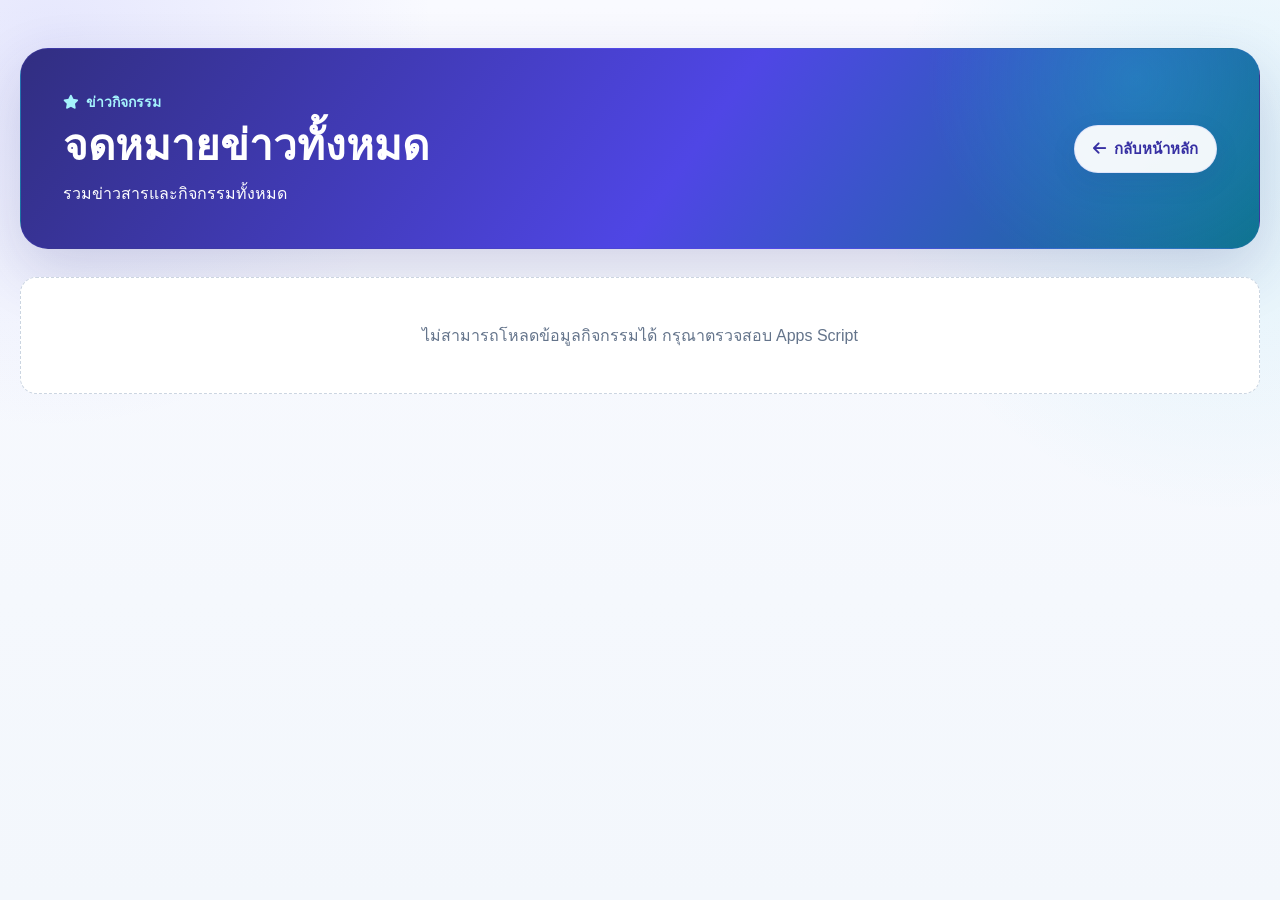
<file: activity.html>
<!DOCTYPE html>
<html lang="th">
<head>
    <script src="app-config.js?v=20260901-central-api-1"></script>
<meta charset="UTF-8">

  <meta name="viewport"
        content="width=device-width, initial-scale=1.0">

  <title>จดหมายข่าวทั้งหมด</title>

  <!-- Font Awesome -->
  <link rel="stylesheet"
        href="https://cdnjs.cloudflare.com/ajax/libs/font-awesome/6.5.2/css/all.min.css">

  <!-- CSS หลักของเว็บไซต์ -->
  <link rel="stylesheet" href="style.css">

  <!-- CSS Activity Box -->
  <link rel="stylesheet" href="activity-box.css">

  <style>
    .activity-page{
      min-height:100vh;
      padding:48px 0 80px;
      background:#f5f7fb;
    }

    .activity-page-container{
      width:min(1320px, calc(100% - 40px));
      margin:0 auto;
    }

    .activity-page-top{
      display:flex;
      align-items:center;
      justify-content:space-between;
      gap:20px;
      margin-bottom:28px;
    }

    .activity-page-heading{
      min-width:0;
    }

    .activity-page-kicker{
      display:inline-flex;
      align-items:center;
      gap:7px;
      margin-bottom:8px;
      color:#ef7c00;
      font-size:14px;
      font-weight:700;
    }

    .activity-page-heading h1{
      margin:0;
      color:#111827;
      font-size:clamp(28px, 4vw, 42px);
      line-height:1.2;
    }

    .activity-page-heading p{
      margin:10px 0 0;
      color:#64748b;
      font-size:16px;
    }

    .activity-back-btn{
      display:inline-flex;
      align-items:center;
      justify-content:center;
      gap:8px;
      flex-shrink:0;

      padding:11px 18px;
      border-radius:999px;

      background:#fff;
      border:1px solid #dbe1ea;
      color:#334155;

      text-decoration:none;
      font-size:15px;
      font-weight:700;

      box-shadow:0 5px 15px rgba(15,23,42,.07);
      transition:
        transform .2s ease,
        box-shadow .2s ease,
        border-color .2s ease;
    }

    .activity-back-btn:hover{
      transform:translateY(-2px);
      border-color:#ff9800;
      box-shadow:0 10px 22px rgba(15,23,42,.12);
    }

    .activity-page .activity-box-grid{
      grid-template-columns:repeat(6, minmax(0, 1fr));
    }

    .activity-page-status{
      padding:45px 20px;
      border:1px dashed #cbd5e1;
      border-radius:16px;
      background:#fff;
      color:#64748b;
      text-align:center;
      font-size:16px;
    }


    .activity-slider-controls{
      display:grid;
      grid-template-columns:1fr auto 1fr;
      align-items:center;
      margin-top:30px;
      padding:0 8px;
    }

    .activity-slider-controls[hidden]{
      display:none;
    }

    .activity-slider-btn{
      width:58px;
      height:58px;
      display:inline-flex;
      align-items:center;
      justify-content:center;
      border:1px solid #d8e1ec;
      border-radius:50%;
      background:#fff;
      color:#ef7c00;
      font-size:22px;
      cursor:pointer;
      box-shadow:0 8px 22px rgba(15,23,42,.09);
      transition:transform .18s ease, box-shadow .18s ease, opacity .18s ease;
    }

    .activity-slider-btn:first-child{justify-self:start}
    .activity-slider-btn:last-child{justify-self:end}

    .activity-slider-btn:hover:not(:disabled){
      transform:translateY(-2px);
      box-shadow:0 12px 28px rgba(15,23,42,.14);
    }

    .activity-slider-btn:disabled{
      opacity:.28;
      cursor:not-allowed;
    }

    .activity-page-indicator{
      min-width:78px;
      padding:8px 14px;
      border-radius:999px;
      background:#e8eef6;
      color:#64748b;
      text-align:center;
      font-size:14px;
      font-weight:700;
    }

    @media (max-width:1200px){
      .activity-page .activity-box-grid{
        grid-template-columns:repeat(4, minmax(0, 1fr));
      }
    }

    @media (max-width:992px){
      .activity-page .activity-box-grid{
        grid-template-columns:repeat(3, minmax(0, 1fr));
      }
    }

    @media (max-width:768px){
      .activity-page{
        padding:34px 0 60px;
      }

      .activity-page-container{
        width:min(100% - 28px, 1320px);
      }

      .activity-page-top{
        align-items:flex-start;
      }

      .activity-page .activity-box-grid{
        grid-template-columns:repeat(2, minmax(0, 1fr));
        gap:16px;
      }
    }

    @media (max-width:520px){
      .activity-page-top{
        flex-direction:column;
      }

      .activity-back-btn{
        width:100%;
      }

      .activity-page .activity-box-grid{
        grid-template-columns:1fr;
      }
    }
  </style>
  <link rel="stylesheet" href="theme-modern.css?v=20260902-1">
</head>

<body class="theme-v2">

  <!-- ใส่ Header หรือ Menu เดิมของเว็บไซต์ตรงนี้ -->

  <main class="activity-page">
    <div class="activity-page-container">

      <div class="activity-page-top">

        <div class="activity-page-heading">
          <div class="activity-page-kicker">
            <i class="fa-solid fa-star"
               aria-hidden="true"></i>
            ข่าวกิจกรรม
          </div>

          <h1>จดหมายข่าวทั้งหมด</h1>

          <p>
            รวมข่าวสารและกิจกรรมทั้งหมด
          </p>
        </div>

<a class="activity-back-btn"
   href="index.html"
   onclick="return backToHome(event)">
          <i class="fa-solid fa-arrow-left"
             aria-hidden="true"></i>
          กลับหน้าหลัก
        </a>

      </div>

      <div id="activityAllStatus"
           class="activity-page-status">
        กำลังโหลดข้อมูลกิจกรรม...
      </div>

      <div id="activityAllGrid"
           class="activity-box-grid">
      </div>

      <div id="activitySliderControls" class="activity-slider-controls" hidden>
        <button id="activityPrevBtn" class="activity-slider-btn" type="button" aria-label="แสดง 12 รายการก่อนหน้า">
          <i class="fa-solid fa-arrow-left"></i>
        </button>

        <div id="activityPageIndicator" class="activity-page-indicator"></div>

        <button id="activityNextBtn" class="activity-slider-btn" type="button" aria-label="แสดง 12 รายการถัดไป">
          <i class="fa-solid fa-arrow-right"></i>
        </button>
      </div>

    </div>
  </main>

  <!-- ใส่ Footer เดิมของเว็บไซต์ตรงนี้ -->

  <script>
    (() => {
      'use strict';

      const ACTIVITY_API_URL =
        window.APP_CONFIG.API_URL + '?mode=activity';

      const ACTIVITY_PAGE_SIZE = 12;
      const activityState = { items: [], page: 0 };

      const escapeHtml = (value) => String(value ?? '')
        .replaceAll('&', '&amp;')
        .replaceAll('<', '&lt;')
        .replaceAll('>', '&gt;')
        .replaceAll('"', '&quot;')
        .replaceAll("'", '&#039;');

      function normalizeActivity(row) {
        return {
          title: String(
            row.title ??
            row.topic ??
            ''
          ).trim(),

          image: String(
            row.image ??
            row.imageUrl ??
            ''
          ).trim(),

          url: String(
            row.url ??
            row.link ??
            ''
          ).trim(),

          date: String(
            row.date ??
            ''
          ).trim()
        };
      }

      function renderActivities(items) {
        const grid =
          document.getElementById('activityAllGrid');

        const status =
          document.getElementById('activityAllStatus');

        if (!grid || !status) return;

        const controls = document.getElementById('activitySliderControls');
        const prevBtn = document.getElementById('activityPrevBtn');
        const nextBtn = document.getElementById('activityNextBtn');
        const indicator = document.getElementById('activityPageIndicator');

        if (!items.length) {
          if (controls) controls.hidden = true;
          grid.innerHTML = '';
          status.hidden = false;
          status.textContent = 'ยังไม่มีข้อมูลกิจกรรม';
          return;
        }

        status.hidden = true;

        const totalPages = Math.max(1, Math.ceil(items.length / ACTIVITY_PAGE_SIZE));
        const start = activityState.page * ACTIVITY_PAGE_SIZE;
        const visibleItems = items.slice(start, start + ACTIVITY_PAGE_SIZE);

        grid.innerHTML = visibleItems.map((item) => {
          const title = escapeHtml(
            item.title || 'กิจกรรม'
          );

          const image = escapeHtml(
            item.image ||
            'https://placehold.co/900x650?text=Activity'
          );

          const url = escapeHtml(item.url || '');
          const date = escapeHtml(item.date || '');

          const clickableClass =
            item.url ? ' is-clickable' : '';

          return `
            <article class="activity-box-card${clickableClass}">

              <a class="activity-box-image-link"
                 href="${url || '#'}"
                 ${item.url
                   ? 'target="_blank" rel="noopener noreferrer"'
                   : 'aria-disabled="true" tabindex="-1"'}
                 aria-label="เปิดรายละเอียด ${title}">

                <img
                  src="${image}"
                  alt="${title}"
                  loading="lazy"
                  onerror="this.onerror=null;this.src='https://placehold.co/900x650?text=Activity';">
              </a>

              <div class="activity-box-card-body">

                <h3>${title}</h3>

                ${
                  date
                    ? `
                      <div class="activity-box-date">
                        <i class="fa-solid fa-calendar-days"
                           aria-hidden="true"></i>
                        <span>${date}</span>
                      </div>
                    `
                    : ''
                }

              </div>
            </article>
          `;
        }).join('');

        if (controls && prevBtn && nextBtn && indicator) {
          controls.hidden = totalPages <= 1;
          prevBtn.disabled = activityState.page <= 0;
          nextBtn.disabled = activityState.page >= totalPages - 1;
          indicator.textContent = `${activityState.page + 1} / ${totalPages}`;
        }
      }

      async function loadAllActivities() {
        const status =
          document.getElementById('activityAllStatus');

        try {
          const response = await fetch(
            ACTIVITY_API_URL + '&_t=' + Date.now(),
            {
              method:'GET',
              cache:'no-store'
            }
          );

          if (!response.ok) {
            throw new Error(
              `HTTP ${response.status}`
            );
          }

          const result = await response.json();

          if (!result.success) {
            throw new Error(
              result.message ||
              'โหลดข้อมูลกิจกรรมไม่สำเร็จ'
            );
          }

          const items = (result.activities || [])
            .map(normalizeActivity)
            .filter(item =>
              item.title || item.image
            );

          activityState.items = items;
          activityState.page = 0;
          renderActivities(activityState.items);

        } catch (error) {
          console.error(
            'Activity All Page:',
            error
          );

          if (status) {
            status.hidden = false;
            status.textContent =
              'ไม่สามารถโหลดข้อมูลกิจกรรมได้ กรุณาตรวจสอบ Apps Script';
          }
        }
      }

      function showPreviousActivities() {
        if (activityState.page <= 0) return;
        activityState.page -= 1;
        renderActivities(activityState.items);
      }

      function showNextActivities() {
        const totalPages = Math.ceil(activityState.items.length / ACTIVITY_PAGE_SIZE);
        if (activityState.page >= totalPages - 1) return;
        activityState.page += 1;
        renderActivities(activityState.items);
      }

      document.addEventListener('DOMContentLoaded', () => {
        document.getElementById('activityPrevBtn')?.addEventListener('click', showPreviousActivities);
        document.getElementById('activityNextBtn')?.addEventListener('click', showNextActivities);
        loadAllActivities();
      });
    })();
  </script>
<script>
function backToHome(event) {
  event.preventDefault();

  // หาก activity.html เปิดเป็นแท็บใหม่ ให้ปิดแท็บ
  // หน้า index.html เดิมจะยังแสดงข้อมูลและตำแหน่งเดิม
  if (window.opener && !window.opener.closed) {
    window.close();
    return false;
  }

  // หากเปิดในแท็บเดียวกัน ให้ย้อนกลับไปหน้าเดิม
  if (window.history.length > 1) {
    window.history.back();
    return false;
  }

  // กรณีเปิด activity.html โดยตรงและไม่มีประวัติ
  window.location.href = 'index.html';
  return false;
}
</script>
</body>
</html>
</file>
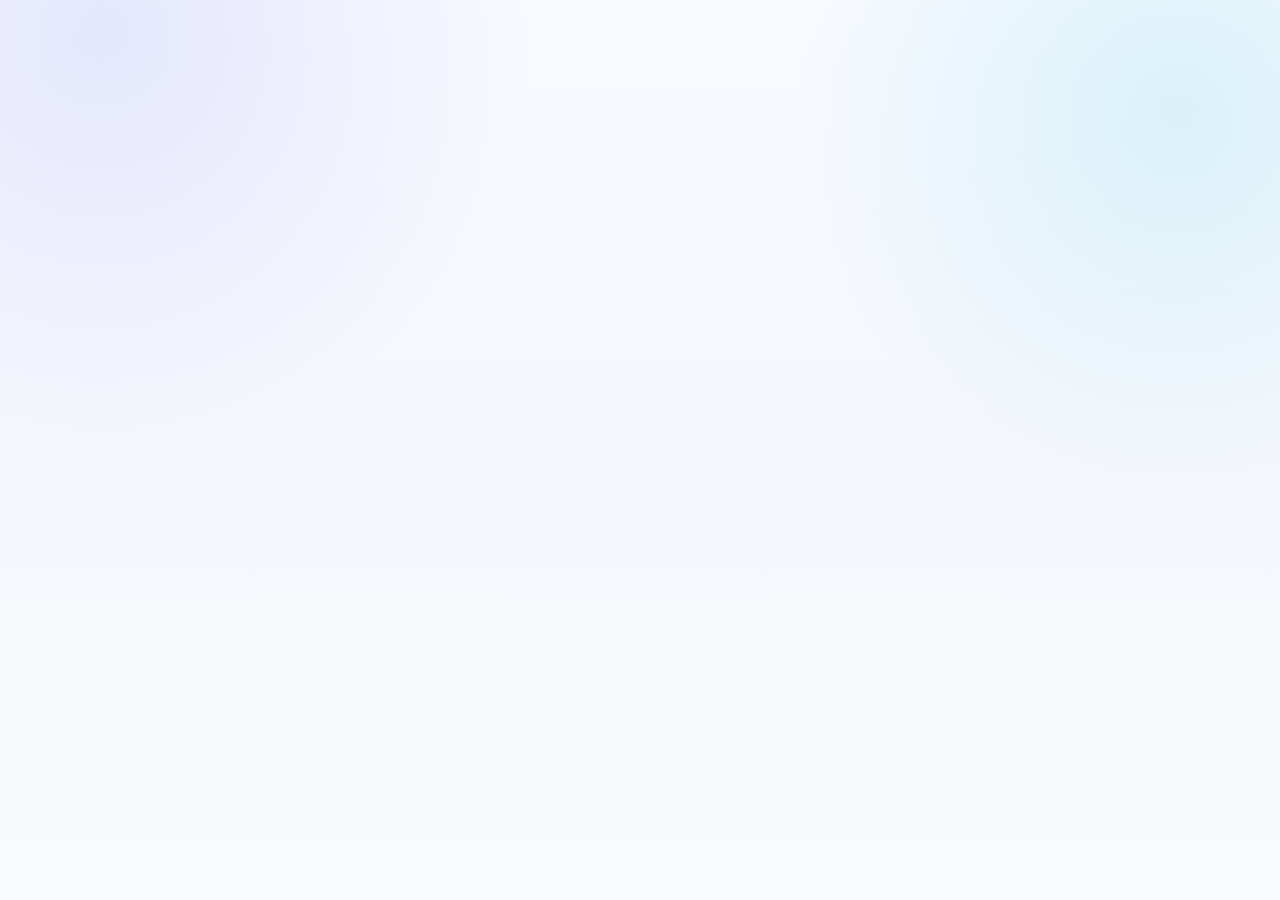
<file: classroom.html>
<!DOCTYPE html>
<html lang="th">
<head>
    <script src="app-config.js?v=20260901-central-api-1"></script>
<meta charset="UTF-8">
  <meta name="viewport" content="width=device-width, initial-scale=1, viewport-fit=cover">
  <meta name="theme-color" content="#ffffff">
  <title>ห้องเรียนออนไลน์</title>
  <style>
    * { box-sizing: border-box; }
    html, body { width: 100%; height: 100%; margin: 0; overflow: hidden; background: #fff; }
    .app-frame { display: block; width: 100%; height: 100%; border: 0; }
  </style>
  <link rel="stylesheet" href="theme-modern.css?v=20260902-1">
</head>
<body class="theme-v2">
  <iframe
    class="app-frame"
    src="https://script.google.com/macros/s/AKfycbyUEUL3VG3WaCfpyChAr15P_A1eqF5xDR3S2W6WMSPfDPr-cTyyTUeG5KukFMCsHY0Y/exec"
    title="ระบบห้องเรียนออนไลน์"
    allow="clipboard-read; clipboard-write; camera; microphone"
    allowfullscreen>
  </iframe>
</body>
</html>
</file>
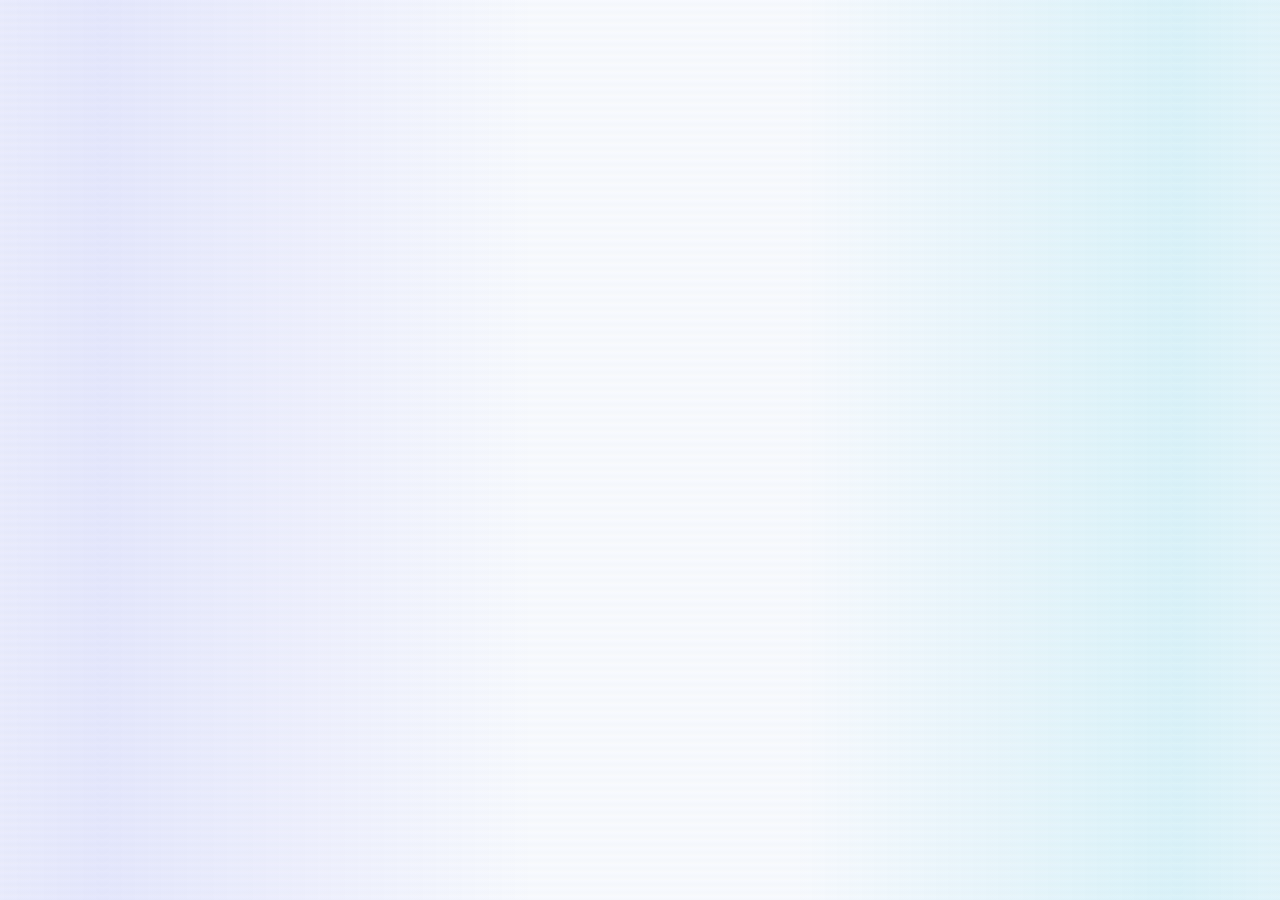
<file: ex.html>
<!DOCTYPE html>
<html>
<head>
    <script src="app-config.js?v=20260901-central-api-1"></script>
<title>Profile Sudent</title>
  <base target="_top">

  <meta charset="utf-8">
  <meta name="viewport" content="width=device-width, initial-scale=1, viewport-fit=cover">

  <!-- iOS -->
  <meta name="apple-mobile-web-app-capable" content="yes">
  <meta name="apple-mobile-web-app-title" content="ศกร.วังไก่เถื่อน">
  <meta name="apple-mobile-web-app-status-bar-style" content="default">

  <!-- Android -->
  <meta name="mobile-web-app-capable" content="yes">
  <meta name="theme-color" content="#1976D2">

  <!-- Icon หลัก ใช้ไฟล์เดียว -->
  <link rel="apple-touch-icon" href="https://static.wixstatic.com/media/a503e5_4b8412afe8074b84b0371117c42afb62~mv2.png">
  <link rel="apple-touch-icon-precomposed" href="https://static.wixstatic.com/media/a503e5_4b8412afe8074b84b0371117c42afb62~mv2.png">

  <link rel="icon" type="image/png" href="https://static.wixstatic.com/media/a503e5_4b8412afe8074b84b0371117c42afb62~mv2.png">
  <link rel="shortcut icon" type="image/png" href="https://static.wixstatic.com/media/a503e5_4b8412afe8074b84b0371117c42afb62~mv2.png">
  <link rel="stylesheet" href="theme-modern.css?v=20260902-1">
</head>

<body class="theme-v2">
  <div align="center">
    <iframe 
      src="https://script.google.com/macros/s/AKfycbxnBOLJyV6BfeBcK66B9v3u3TznReLIfP-mKfM2J7I2c-GFLpAw8ukrFALcO9ZjHrZTMQ/exec"
      style="
        position: fixed;
        top: 0;
        bottom: 0;
        right: 0;
        left: 0;
        width: 100%;
        height: 100%;
        border: none;
        margin: 0;
        padding: 0;
        overflow: hidden;
        z-index: 999999;
      ">
    </iframe>
  </div>
</body>
</html>
</file>
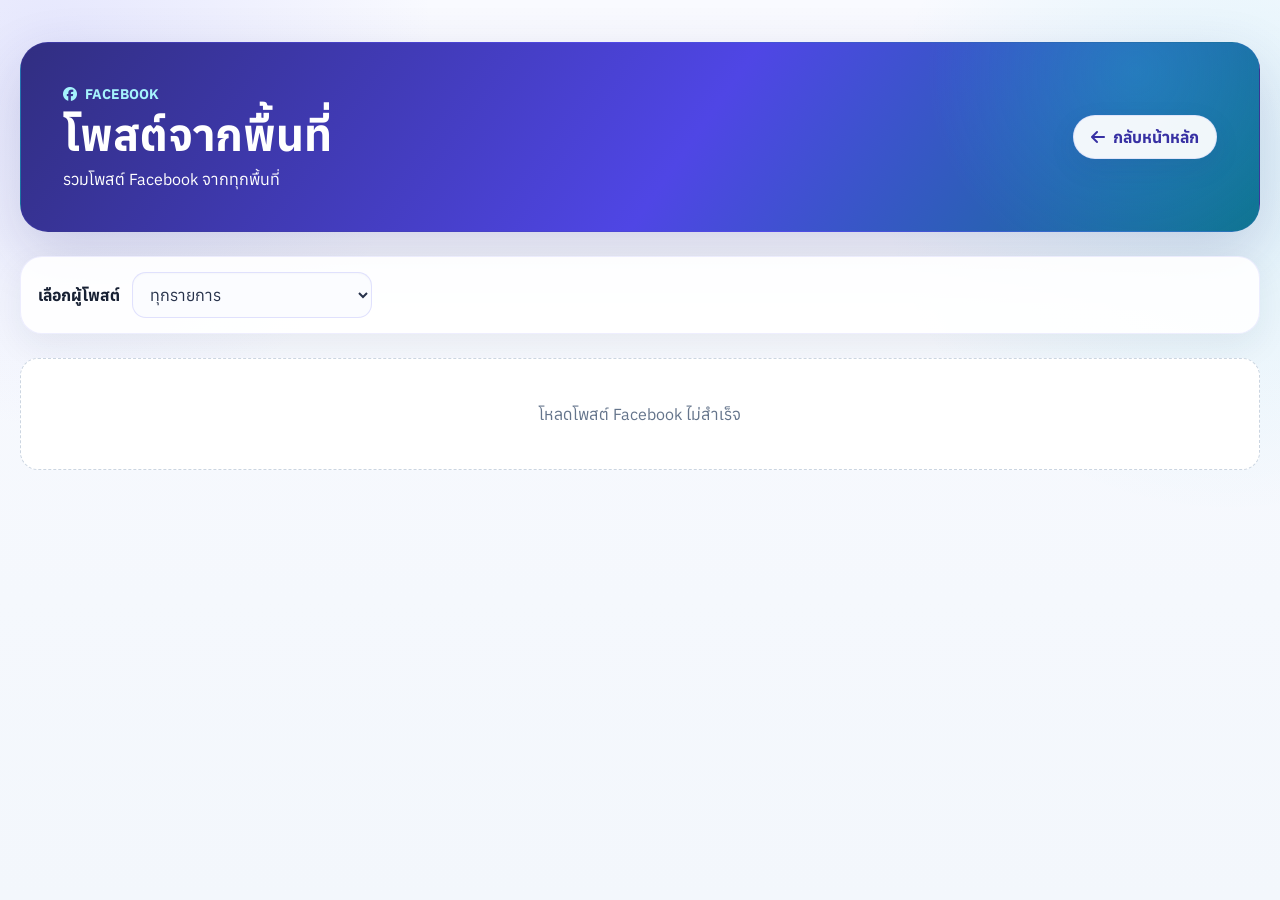
<file: fbpost.html>
<!DOCTYPE html>
<html lang="th">
<head>
    <script src="app-config.js?v=20260901-central-api-1"></script>
<meta charset="UTF-8">
  <meta name="viewport" content="width=device-width, initial-scale=1.0">
  <title>โพสต์ Facebook</title>
  <link rel="preconnect" href="https://fonts.googleapis.com">
  <link rel="preconnect" href="https://fonts.gstatic.com" crossorigin>
  <link href="https://fonts.googleapis.com/css2?family=Anuphan:wght@400;500;600;700;800&display=swap" rel="stylesheet">
  <link rel="stylesheet" href="https://cdnjs.cloudflare.com/ajax/libs/font-awesome/6.5.2/css/all.min.css">
  <link rel="stylesheet" href="style.css">
  <link rel="stylesheet" href="fbpost.css?v=20260826-2">
  <link rel="stylesheet" href="theme-modern.css?v=20260902-1">
</head>
<body class="theme-v2">
  <main class="fb-page">
    <div class="fb-page-container">
      <div class="fb-page-top">
        <div>
          <div class="fb-page-kicker"><i class="fa-brands fa-facebook"></i> FACEBOOK</div>
          <h1>โพสต์จากพื้นที่</h1>
          <p>รวมโพสต์ Facebook จากทุกพื้นที่</p>
        </div>
        <a class="fb-back-btn" href="index.html">
          <i class="fa-solid fa-arrow-left"></i> กลับหน้าหลัก
        </a>
      </div>

      <section class="fb-filter" aria-label="ตัวกรองโพสต์">
        <label for="fbAreaFilter">เลือกผู้โพสต์</label>
        <select id="fbAreaFilter">
          <option value="">ทุกรายการ</option>
        </select>
        <div id="fbResultCount" class="fb-result-count"></div>
      </section>

      <div id="fbPageStatus" class="fb-page-status">กำลังโหลดโพสต์ Facebook...</div>
      <section id="fbPageGrid" class="fb-page-grid" aria-live="polite"></section>

      <div id="fbSliderControls" class="fb-slider-controls" hidden>
        <button id="fbPrevBtn" class="fb-slider-btn" type="button" aria-label="แสดง 4 รายการก่อนหน้า">
          <i class="fa-solid fa-arrow-left"></i>
        </button>
        <div id="fbPageIndicator" class="fb-page-indicator"></div>
        <button id="fbNextBtn" class="fb-slider-btn" type="button" aria-label="แสดง 4 รายการถัดไป">
          <i class="fa-solid fa-arrow-right"></i>
        </button>
      </div>
    </div>
  </main>

  <script src="fbpost.js?v=20260826-7"></script>
</body>
</html>
</file>
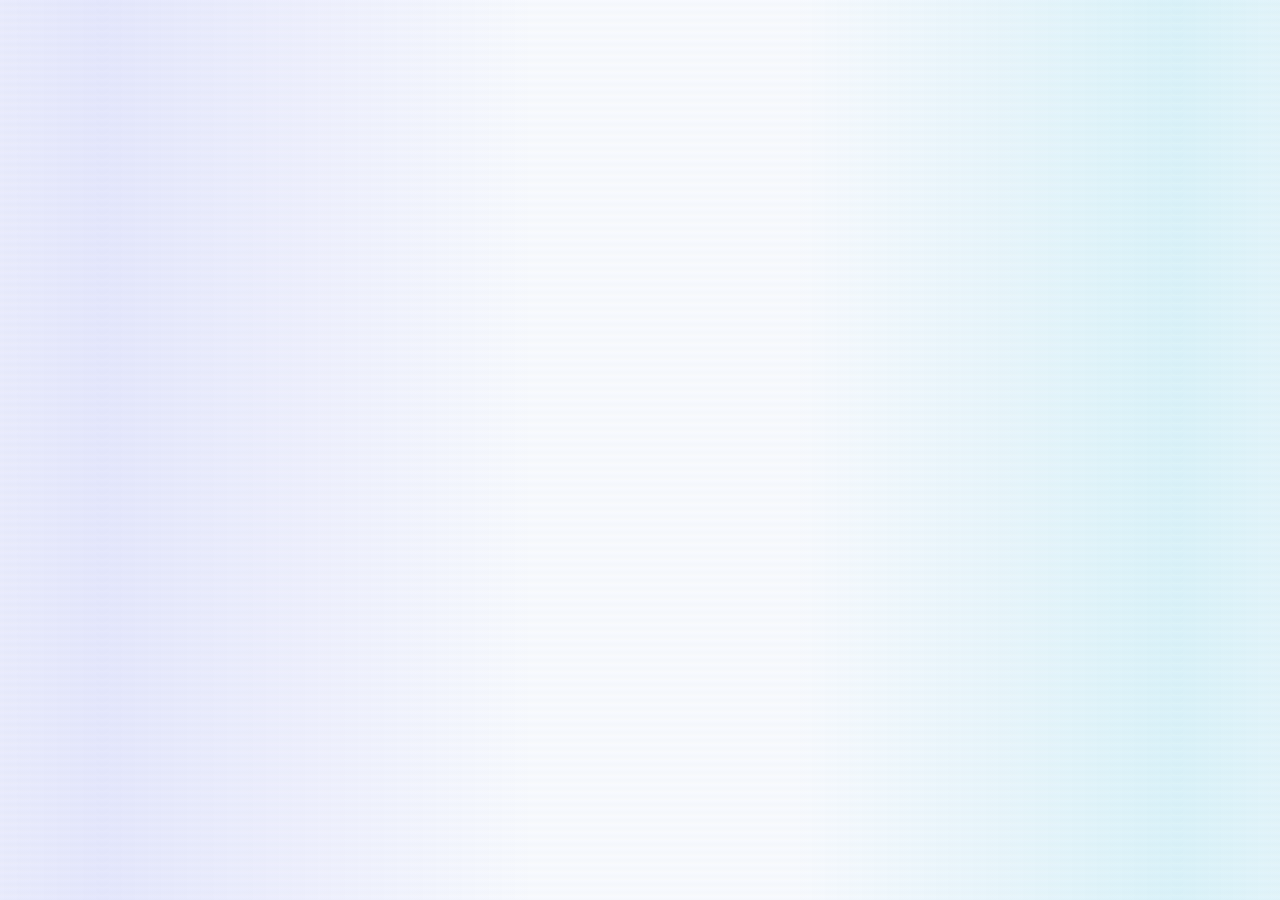
<file: info.html>
<!DOCTYPE html>
<html>
<head>
    <script src="app-config.js?v=20260901-central-api-1"></script>
<title>ระบบติดตามการใช้งาน</title>
  <base target="_top">

  <meta charset="utf-8">
  <meta name="viewport" content="width=device-width, initial-scale=1, viewport-fit=cover">

  <!-- iOS -->
  <meta name="apple-mobile-web-app-capable" content="yes">
  <meta name="apple-mobile-web-app-title" content="ระบบติดตามการใช้งาน">
  <meta name="apple-mobile-web-app-status-bar-style" content="default">

  <!-- Android -->
  <meta name="mobile-web-app-capable" content="yes">
  <meta name="theme-color" content="#1976D2">

  <!-- Icon หลัก ใช้ไฟล์เดียว -->
  <link rel="apple-touch-icon" href="https://static.wixstatic.com/media/a503e5_64e4b08cccae430fa8a2724b8c077094~mv2.png">
  <link rel="apple-touch-icon-precomposed" href="https://static.wixstatic.com/media/a503e5_64e4b08cccae430fa8a2724b8c077094~mv2.png">

  <link rel="icon" type="image/png" href="https://static.wixstatic.com/media/a503e5_64e4b08cccae430fa8a2724b8c077094~mv2.png">
  <link rel="shortcut icon" type="image/png" href="https://static.wixstatic.com/media/a503e5_64e4b08cccae430fa8a2724b8c077094~mv2.png">
  <link rel="stylesheet" href="theme-modern.css?v=20260902-1">
</head>

<body class="theme-v2">
  <div align="center">
    <iframe 
      src="https://script.google.com/macros/s/AKfycbyUC2G7EQdD90MdkWqMhu96_P-tu_g6h-XzdTPfZ1T4B8UYIuHH5s9NAhVUSuMiE55q/exec?mode=dbadmin"
      style="
        position: fixed;
        top: 0;
        bottom: 0;
        right: 0;
        left: 0;
        width: 100%;
        height: 100%;
        border: none;
        margin: 0;
        padding: 0;
        overflow: hidden;
        z-index: 999999;
      ">
    </iframe>
  </div>
</body>
</html>
</file>
<file: style.css>
:root{--navy:#08263a;--navy2:#061c2c;--orange:#ff8467;--orange2:#ff6d4d;--yellow:#ffd36d;--cream:#fff6e7;--white:#fff;--text:#10212c;--muted:#64717a;--shadow:0 18px 45px rgba(7,31,48,.18)}
html {
  scroll-behavior: smooth;
}
*{box-sizing:border-box}html{scroll-behavior:smooth}body{margin:0;font-family:"Kanit",sans-serif;color:var(--text);background:var(--cream)}a{text-decoration:none;color:inherit}img{max-width:100%;display:block}.container{width:min(1180px,calc(100% - 40px));margin:auto}
.announcement{background:var(--navy2);color:#fff;min-height:86px;display:flex;align-items:center;background-image:radial-gradient(circle at 8% 30%,#ff744d 0 2px,transparent 3px),radial-gradient(circle at 28% 70%,#ffd36d 0 2px,transparent 3px),radial-gradient(circle at 72% 25%,#ff744d 0 2px,transparent 3px),radial-gradient(circle at 88% 70%,#fff 0 1px,transparent 2px);background-size:180px 90px}.announcement-inner{display:grid;grid-template-columns:auto 1fr auto;gap:28px;align-items:center}.announcement p{margin:0;text-align:center;font-size:14px;opacity:.9}
.brand{
    justify-self:start;
    display:flex;
    align-items:center;
}
.brand-icon{width:30px;height:30px;border-radius:50%;background:linear-gradient(135deg,var(--orange),var(--orange2));color:#fff;display:grid;place-items:center;font-size:16px;box-shadow:inset 0 0 0 4px rgba(255,255,255,.22)}.brand-light{color:#fff}.tiny-btn,.primary-btn{background:var(--orange);color:#fff;border-radius:999px;padding:11px 22px;font-weight:600;transition:.25s}.tiny-btn:hover,.primary-btn:hover{transform:translateY(-2px);background:var(--orange2)}
.site-header{background:#fff;position:sticky;top:0;z-index:20;box-shadow:0 5px 25px rgba(4,22,35,.09)}
.nav-wrap{
    display:grid;
    grid-template-columns:1fr auto 1fr;
    align-items:center;
    min-height:72px;
}
.main-nav{
    justify-self:center;
    display:flex;
    align-items:center;
    gap:clamp(8px,1.15vw,20px);
}
.main-nav>a{position:relative;white-space:nowrap;font-size:14px}.main-nav>a:after{content:"";position:absolute;left:0;bottom:-8px;width:0;height:2px;background:var(--orange);transition:.25s}.main-nav>a:hover:after{width:100%}.nav-button{background:var(--navy);color:#fff;border-radius:999px;padding:10px 20px;font-size:13px}.menu-toggle{display:none;border:0;background:none;font-size:26px}
.main-nav-dropdown{position:relative;flex:0 0 auto}
.main-nav-dropdown-toggle{display:flex;align-items:center;gap:5px;padding:10px 0;border:0;background:transparent;color:inherit;cursor:pointer;font:inherit;font-size:14px;white-space:nowrap}
.main-nav-dropdown-toggle span{font-size:11px;transition:transform .2s ease}
.main-nav-dropdown.is-open .main-nav-dropdown-toggle span{transform:rotate(180deg)}
.main-nav-dropdown-menu{position:absolute;top:calc(100% + 10px);left:50%;z-index:100;display:none;min-width:210px;max-width:310px;padding:8px;border:1px solid #e5e7eb;border-radius:14px;background:#fff;box-shadow:0 16px 38px rgba(15,23,42,.18);transform:translateX(-50%)}
.main-nav-dropdown.is-open .main-nav-dropdown-menu{display:grid}
.main-nav-dropdown-menu a,.main-nav-dropdown-label,.main-nav-dropdown-status{display:block;padding:10px 12px;border-radius:9px;color:#26324d;font-size:14px;line-height:1.35;text-align:left;white-space:normal}
.main-nav-dropdown-menu a{text-decoration:none}
.main-nav-dropdown-menu a:hover,.main-nav-dropdown-menu a:focus-visible{background:#eff6ff;color:#1d4ed8;outline:none}
.main-nav-dropdown-label{cursor:default;color:#4b5563}
.main-nav-dropdown-status{color:#9ca3af;text-align:center}
.hero {
  position: relative;
  min-height: 620px;
 background-image: none;
  background-size: cover;
  background-position: center;
  background-repeat: no-repeat;
}
.hero-overlay{position:absolute;inset:0;background:linear-gradient(90deg,rgba(5,28,44,.96) 0%,rgba(5,28,44,.79) 40%,rgba(5,28,44,.1) 78%)}
.hero-content{position:relative;z-index:2;color:#fff;padding-top:90px}.eyebrow,.section-kicker{text-transform:uppercase;letter-spacing:2px;font-size:12px;font-weight:600}.hero h1{font-size:clamp(42px,6vw,70px);line-height:.98;max-width:650px;margin:18px 0}.hero p{max-width:520px;line-height:1.8;opacity:.88}.hero-actions{display:flex;align-items:center;gap:26px;margin-top:30px}.text-link{font-weight:500}.floating-dot{position:absolute;border-radius:50%;background:var(--orange);box-shadow:0 0 0 7px rgba(255,132,103,.16)}.dot-1{width:12px;height:12px;left:9%;top:25%}.dot-2{width:8px;height:8px;left:39%;top:16%;background:var(--yellow)}.dot-3{width:10px;height:10px;right:8%;top:24%}
.section-heading{display:flex;justify-content:space-between;align-items:end;margin-bottom:28px}.section-heading h2{font-size:clamp(28px,4vw,44px);margin:-5px 0 0}.view-all{font-weight:600}
.book-grid{
  display:grid;
  grid-template-columns:repeat(3,minmax(0,1fr));
  gap:28px;
  max-width:1060px;
  margin:0 auto;
  position:relative;
  z-index:2;
}
.book-card{
  width:100%;
  max-width:335px;
  margin:0 auto;
  background:#ff9a80;
  border-radius:8px;
  overflow:hidden;
  box-shadow:var(--shadow);
  transition:.25s;
}
.book-card:hover{transform:translateY(-8px)}.book-image{aspect-ratio:1.25/1;overflow:hidden;background:var(--navy)}.book-image img{width:100%;height:100%;object-fit:cover}.book-body{padding:20px}.badge{display:inline-block;background:var(--yellow);border-radius:999px;padding:5px 11px;font-size:11px;font-weight:700}.badge-dark{background:var(--navy);color:#fff}.book-body h3{font-size:23px;margin:13px 0 8px;color:#fff}.book-body p{font-size:14px;line-height:1.65;margin:0;color:rgba(16,33,44,.78)}.book-meta{display:flex;justify-content:space-between;align-items:center;margin-top:18px}.book-meta strong{font-size:20px}.book-meta button{width:38px;height:38px;border:0;border-radius:50%;background:var(--navy);color:#fff;font-size:23px;cursor:pointer}

.footer{background:#041622;color:#fff;padding-top:55px}.footer-inner{display:grid;grid-template-columns:1.2fr .7fr 1fr;gap:60px;padding-bottom:45px}.footer p{color:rgba(255,255,255,.66);margin:8px 0}.footer h4{margin-top:0}
.subscribe-form{display:flex}.subscribe-form input{flex:1;min-width:0;padding:12px 14px;border:0;border-radius:8px 0 0 8px}.subscribe-form button{border:0;background:var(--orange);color:#fff;padding:0 18px;border-radius:0 8px 8px 0}.copyright{text-align:center;border-top:1px solid rgba(255,255,255,.1);padding:18px;color:rgba(255,255,255,.5);font-size:13px}
@media(max-width:860px){.announcement p{display:none}.announcement-inner{grid-template-columns:1fr auto}.main-nav,.nav-button{display:none}.menu-toggle{display:block}.main-nav.open{display:flex;position:absolute;top:68px;left:0;right:0;background:#fff;flex-direction:column;padding:22px 30px;box-shadow:0 15px 25px rgba(0,0,0,.1)}
.book-grid,.category-grid{grid-template-columns:1fr 1fr}
.book-grid{
  max-width:720px;
}
.footer-inner{grid-template-columns:1fr 1fr}.hero{height:580px}.hero-overlay{background:linear-gradient(90deg,rgba(5,28,44,.95),rgba(5,28,44,.55))}}
@media(max-width:590px){
  .container{
    width:min(100% - 26px,1180px);
  }

  .announcement{
    min-height:66px;
  }

  .hero{
    height:600px;
  }

  .hero-content{
    padding-top:75px;
  }

  .hero h1{
    font-size:44px;
  }

  .hero-actions{
    align-items:flex-start;
    flex-direction:column;
    gap:17px;
  }

  .section-heading{
    align-items:flex-start;
    flex-direction:column;
    gap:12px;
  }

  .book-grid,
  .category-grid,
  .footer-inner{
    grid-template-columns:1fr;
  }

  

  .book-card{
    width:100%;
    max-width:335px;
    margin:0 auto;
  }

  .footer-inner{
    gap:30px;
  }

  .subscribe-form{
    max-width:420px;
  }
}
/* ================================
   News slider
================================ */

.news-slider {
  position: relative;
  width: 100%;
  margin: 0 0 42px;
  border-radius: 24px;
  overflow: hidden;
  background: #ececec;
  box-shadow: 0 14px 35px rgba(4, 35, 52, 0.16);
}

.news-slides {
  position: relative;
  width: 100%;
  aspect-ratio: 16 / 6;
  min-height: 280px;
}

.news-slide {
  position: absolute;
  inset: 0;
  width: 100%;
  height: 100%;
  opacity: 0;
  visibility: hidden;
  transition:
    opacity 0.55s ease,
    visibility 0.55s ease;
}

.news-slide.active {
  opacity: 1;
  visibility: visible;
}

.news-slide img {
  display: block;
  width: 100%;
  height: 100%;
 object-fit: contain;
background: #ffffff;
  object-position: center;
}

.news-arrow{
  position:absolute;
  top:50%;
  z-index:10;

  width:46px;
  height:46px;
  padding:0;

  display:flex;
  align-items:center;
  justify-content:center;

  border:0;
  border-radius:50%;
  background:rgba(5,35,53,.82);
  color:#fff;

  font-family:Arial,sans-serif;
  font-size:34px;
  line-height:1;

  cursor:pointer;
  transform:translateY(-50%);
  transition:background .2s ease,transform .2s ease;
}

.news-prev{
  left:18px;
}

.news-next{
  right:18px;
}

.news-arrow:hover{
  background:#ff7d61;
  transform:translateY(-50%) scale(1.06);
}
.news-dots {
  position: absolute;
  left: 50%;
  bottom: 16px;
  z-index: 5;
  display: flex;
  gap: 8px;
  transform: translateX(-50%);
}

.news-dot {
  width: 10px;
  height: 10px;
  padding: 0;
  border: 2px solid #fff;
  border-radius: 50%;
  background: rgba(255, 255, 255, 0.45);
  cursor: pointer;
}

.news-dot.active {
  width: 26px;
  border-radius: 10px;
  background: #ff7d61;
}

.news-loading {
  position: absolute;
  inset: 0;
  z-index: 3;
  display: flex;
  align-items: center;
  justify-content: center;
  background: #edf0f1;
  color: #173447;
  font-size: 16px;
  font-weight: 500;
}

.news-slider.is-empty {
  display: none;
}

.news-slider.single-slide .news-arrow,
.news-slider.single-slide .news-dots {
  display: none;
}

@media (max-width: 768px) {
  .news-slider {
    margin-bottom: 30px;
    border-radius: 16px;
  }

  .news-slides {
    aspect-ratio: 16 / 9;
    min-height: 190px;
  }

  .news-arrow {
    width: 38px;
    height: 38px;
    font-size: 28px;
  }

  .news-prev {
    left: 10px;
  }

  .news-next {
    right: 10px;
  }

  .news-dots {
    bottom: 10px;
  }
}
.news-slider{
  position:relative;
  isolation:isolate;
}
@media(max-width:768px){
  .news-arrow{
    width:38px;
    height:38px;
    font-size:28px;
  }

  .news-prev{
    left:10px;
  }

  .news-next{
    right:10px;
  }
}

/* =====================================================
   Learning Base — Apps Script original style
   Scoped to avoid changing the existing GitHub website
===================================================== */

#learningBaseModule,
#learningBaseModule *{box-sizing:border-box}

#learningBaseModule{
  width:100%;
  margin:0;
  padding:24px 0 60px;
  font-family:"Prompt","Kanit",Arial,sans-serif;
  background:#f5f7fb;
  color:#111827;
}

#learningBaseModule .learning-container{
  width:100%;
  max-width:1900px;
  margin:auto;
  padding:0 24px;
}


/* Buttons */
#learningBaseModule button,
.learning-modal button{
  border:0;
  border-radius:14px;
  padding:10px 16px;
  font-family:"Prompt","Kanit",Arial,sans-serif;
  font-weight:700;
  cursor:pointer;
  background:#eb5325;
  color:#fff;
}

#learningBaseModule .btn-light,.learning-modal .btn-light{background:#fff;color:#2563eb}
#learningBaseModule .btn-green,.learning-modal .btn-green{background:#16a34a}
#learningBaseModule .btn-orange,.learning-modal .btn-orange{background:#f97316}
#learningBaseModule .btn-red,.learning-modal .btn-red{background:#dc2626}
#learningBaseModule .btn-dark,.learning-modal .btn-dark{background:#111827}

/* Tabs */
#learningBaseModule .learning-tabs{
  display:flex;
  gap:8px;
  flex-wrap:wrap;
  margin-bottom:18px;
}

#learningBaseModule .learning-tabs > div{
  flex-wrap:wrap;
}

#learningBaseModule .learning-tabs button{
  background:#e5e7eb;
  color:#111827;
}

#learningBaseModule .learning-tabs button.active{
  background:#2563eb;
  color:#fff;
}

#learningBaseModule #baseFilter{
  width:260px;
  padding:12px 14px;
  border:1px solid #d1d5db;
  border-radius:14px;
  margin:0;
  font-family:inherit;
  font-size:15px;
  background:#fff;
  color:#111827;
}

/* Section heading */
#learningBaseModule .learning-section-title{
  display:flex;
  align-items:center;
  justify-content:space-between;
  margin-bottom:16px;
  gap:10px;
  flex-wrap:wrap;
}

#learningBaseModule .learning-section-title h2{
  margin:0;
  font-size:clamp(24px,3vw,30px);
  color:#111827;
}

/* Activity cards — same dimensions and visual style as Apps Script */
#learningBaseModule .learning-grid,
#learningBaseModule #activityGrid{
  display:grid;
  grid-template-columns:repeat(auto-fill,minmax(250px,1fr));
  gap:22px;
  width:100%;
}

#learningBaseModule .learning-card{
  background:#fff;
  border-radius:22px;
  overflow:hidden;
  box-shadow:0 10px 25px rgba(15,23,42,.08);
  border:1px solid #e5e7eb;
}

#learningBaseModule .learning-card img{
  display:block;
  width:100%;
  height:170px;
  object-fit:cover;
  background:#e5e7eb;
}

#learningBaseModule .learning-card-body{padding:16px}

#learningBaseModule .learning-tag{
  display:inline-block;
  padding:5px 10px;
  margin-bottom:8px;
  background:#e0f2fe;
  color:#0369a1;
  border-radius:999px;
  font-size:12px;
  font-weight:700;
}

#learningBaseModule .learning-title{
  margin:4px 0;
  font-size:18px;
  font-weight:800;
  line-height:1.4;
  color:#111827;
}

#learningBaseModule .learning-muted{
  color:#64748b;
  font-size:14px;
  line-height:1.6;
}

#learningBaseModule .learning-detail{
  white-space:pre-line;
  display:-webkit-box;
  -webkit-box-orient:vertical;
  -webkit-line-clamp:3;
  overflow:hidden;
}

#learningBaseModule .learning-actions{
  display:flex;
  gap:8px;
  margin-top:14px;
  flex-wrap:wrap;
}

/* History */
#learningBaseModule .learning-list-item{
  background:#fff;
  border:1px solid #e5e7eb;
  border-radius:18px;
  padding:14px;
  margin-bottom:10px;
  box-shadow:0 6px 18px rgba(15,23,42,.05);
}

#learningBaseModule table{
  width:100%;
  border-collapse:collapse;
  background:#fff;
  border-radius:18px;
  overflow:hidden;
}

#learningBaseModule th,
#learningBaseModule td{
  padding:12px;
  border-bottom:1px solid #e5e7eb;
  text-align:left;
  vertical-align:top;
}

#learningBaseModule th{background:#e0f2fe;color:#075985}
#learningBaseModule .teacher-img{width:42px!important;height:42px!important;border-radius:50%;object-fit:cover;vertical-align:middle;margin-right:6px}
#learningBaseModule .learning-hidden{display:none!important}

/* Modals */
.learning-modal{
  display:none;
  position:fixed;
  inset:0;
  z-index:1000;
  align-items:center;
  justify-content:center;
  padding:16px;
  background:rgba(15,23,42,.55);
  font-family:"Prompt","Kanit",Arial,sans-serif;
  color:#111827;
}

.learning-modal-box{
    position: relative;
    overflow: visible !important;
}

.learning-modal-box h2,
.learning-modal-box h3{color:#111827}

.learning-modal input,
.learning-modal textarea,
.learning-modal select{
  width:100%;
  padding:12px 14px;
  border:1px solid #d1d5db;
  border-radius:14px;
  margin:6px 0 12px;
  font-family:inherit;
  font-size:15px;
  background:#fff;
  color:#111827;
}

.learning-modal textarea{min-height:100px}
.learning-row{display:grid;grid-template-columns:1fr 1fr;gap:12px}

/* Detail slider */
.detail-slider{width:100%;height:360px;border-radius:22px;overflow:hidden;background:#e5e7eb;margin-bottom:18px;position:relative}
.detail-slide{display:none;width:100%;height:100%}
.detail-slide.active{display:block}
.detail-slide img{width:100%;height:100%;object-fit:cover}
.detail-dots{display:flex;justify-content:center;gap:8px;margin-top:-34px;margin-bottom:22px;position:relative;z-index:5}
.detail-dot{width:10px;height:10px;border-radius:50%;background:rgba(255,255,255,.65)}
.detail-dot.active{background:#fff}
.detail-info h2{margin:0 0 10px;font-size:28px}
.detail-info .line{padding:10px 0;border-bottom:1px solid #e5e7eb;font-size:17px;line-height:1.7}

/* Cart */
.learning-cart-summary{padding:14px 16px;margin-bottom:12px;background:#fff;border:1px solid #e5e7eb;border-radius:18px;font-weight:800;box-shadow:0 5px 16px rgba(15,23,42,.05)}
.learning-cart-item{display:grid;grid-template-columns:minmax(0,1fr) 180px;gap:16px;align-items:center;padding:14px;margin-bottom:12px;background:#fff;border:1px solid #e5e7eb;border-radius:18px;box-shadow:0 5px 16px rgba(15,23,42,.05)}
.learning-cart-info{min-width:0}
.learning-cart-title{margin-bottom:4px;font-size:17px;font-weight:800;color:#111827}
.learning-cart-actions{display:flex;flex-wrap:wrap;gap:8px;margin-top:14px}
.learning-confirm-btn{background:#16a34a!important}
.learning-delete-btn{background:#dc2626!important}
.learning-cart-image{width:180px;height:120px;object-fit:cover;border-radius:16px;background:#e5e7eb}

@media(min-width:1600px){
  #learningBaseModule .learning-container{max-width:1800px}
  #learningBaseModule .learning-grid,
  #learningBaseModule #activityGrid{grid-template-columns:repeat(auto-fill,minmax(250px,1fr))}
}

@media(max-width:860px){
  .learning-nav-actions{order:4;width:100%;justify-content:center;padding:8px 0 4px}
  .learning-nav-actions button,.learning-nav-actions a{font-size:12px;padding:8px 11px}
}

@media(max-width:650px){
  #learningBaseModule{padding-top:18px}
  #learningBaseModule .learning-container{padding:0 14px}
  #learningBaseModule .learning-tabs > div{align-items:stretch!important}
  #learningBaseModule .learning-tabs > div > div:first-child{width:100%;display:grid!important;grid-template-columns:1fr 1fr}
  #learningBaseModule .learning-tabs > div > div:last-child{width:100%;margin-left:0!important}
  #learningBaseModule #baseFilter{width:100%!important;margin-top:10px}
  #learningBaseModule .learning-grid,
  #learningBaseModule #activityGrid{grid-template-columns:1fr}
  .learning-row{grid-template-columns:1fr}
  .detail-slider{height:230px}
  .learning-cart-item{grid-template-columns:1fr}
  .learning-cart-image{width:100%;height:190px;order:-1}
}

/* =====================================================
   Recommended books — separate box below news slider
===================================================== */











































.modal-open{overflow:hidden}









#newsSlider, #learningSourceBox, #cliproomBox, #learningBaseModule{
  scroll-margin-top: 90px;
}
@media (max-width:860px){

    .nav-wrap{
        display:flex;
        justify-content:space-between;
        align-items:center;
    }

}
/* =====================================================
   Mobile / Tablet Bottom Navigation
===================================================== */
.mobile-bottom-nav{display:none}

@media (max-width:1024px){
  .main-nav,.menu-toggle{display:none!important}

  body{padding-bottom:calc(78px + env(safe-area-inset-bottom))}

  .mobile-bottom-nav{
    --mobile-bottom-columns:6;
    position:fixed;
    left:0;
    right:0;
    bottom:0;
    z-index:9999;
    display:grid;
    grid-template-columns:repeat(var(--mobile-bottom-columns),minmax(0,1fr));
    align-items:stretch;
    min-height:70px;
    padding:6px max(4px,env(safe-area-inset-right)) calc(6px + env(safe-area-inset-bottom)) max(4px,env(safe-area-inset-left));
    background:rgba(255,255,255,.97);
    border-top:1px solid #e2e8f0;
    box-shadow:0 -7px 24px rgba(8,38,58,.15);
    backdrop-filter:blur(15px);
    -webkit-backdrop-filter:blur(15px)
  }

  .mobile-bottom-link{
    appearance:none;
    -webkit-appearance:none;
    position:relative;
    min-width:0;
    min-height:56px;
    margin:0;
    padding:5px 2px;
    display:flex;
    flex-direction:column;
    align-items:center;
    justify-content:center;
    gap:4px;
    border:0;
    border-radius:13px;
    background:transparent;
    color:#64748b;
    text-decoration:none;
    font-family:"Kanit",sans-serif;
    font-size:10px;
    font-weight:500;
    line-height:1.1;
    text-align:center;
    cursor:pointer;
    transition:color .2s ease,background-color .2s ease,transform .2s ease
  }

  .mobile-bottom-link>span{
    display:block;
    width:100%;
    overflow:hidden;
    text-overflow:ellipsis;
    white-space:nowrap
  }

  .mobile-bottom-link i{
    display:flex;
    align-items:center;
    justify-content:center;
    height:23px;
    font-size:21px;
    line-height:1
  }

  .mobile-bottom-link:hover,
  .mobile-bottom-link.active,
  .mobile-bottom-link[aria-expanded="true"]{
    color:#ff6d4d;
    background:#fff1ed
  }

  .mobile-bottom-link:active{transform:scale(.94)}
  .mobile-bottom-link[hidden],
  .mobile-bottom-link.mobile-bottom-overflowed{display:none!important}

  .mobile-bottom-panel{
    position:fixed;
    left:max(10px,env(safe-area-inset-left));
    right:max(10px,env(safe-area-inset-right));
    bottom:calc(78px + env(safe-area-inset-bottom));
    z-index:10002;
    max-height:min(62vh,460px);
    overflow:hidden;
    border:1px solid #e2e8f0;
    border-radius:20px;
    background:rgba(255,255,255,.99);
    box-shadow:0 18px 48px rgba(15,23,42,.22);
    backdrop-filter:blur(18px);
    -webkit-backdrop-filter:blur(18px)
  }

  .mobile-bottom-panel[hidden]{display:none!important}

  .mobile-bottom-panel-head{
    display:flex;
    align-items:center;
    justify-content:space-between;
    gap:12px;
    min-height:48px;
    padding:8px 10px 8px 16px;
    border-bottom:1px solid #edf2f7;
    color:#0f172a;
    font-family:"Kanit",sans-serif
  }

  .mobile-bottom-panel-head strong{font-size:15px;font-weight:700}

  .mobile-bottom-panel-head button{
    width:34px;
    height:34px;
    padding:0;
    border:0;
    border-radius:50%;
    background:#f1f5f9;
    color:#475569;
    font:500 24px/1 Arial,sans-serif;
    cursor:pointer
  }

  .mobile-bottom-panel-body{
    display:grid;
    gap:5px;
    max-height:calc(min(62vh,460px) - 49px);
    padding:8px;
    overflow:auto;
    overscroll-behavior:contain
  }

  .mobile-bottom-panel-row{
    width:100%;
    min-height:46px;
    display:flex;
    align-items:center;
    gap:11px;
    padding:9px 12px;
    border:0;
    border-radius:13px;
    background:#fff;
    color:#334155;
    text-align:left;
    text-decoration:none;
    font-family:"Kanit",sans-serif;
    font-size:14px;
    font-weight:500;
    cursor:pointer
  }

  .mobile-bottom-panel-row:hover{background:#f8fafc;color:#ff6d4d}
  .mobile-bottom-panel-row>i:first-child{width:22px;text-align:center;color:#ff6d4d}
  .mobile-bottom-panel-row>span{flex:1;min-width:0}
  .mobile-bottom-panel-chevron{margin-left:auto;color:#94a3b8!important;font-size:12px}
  .mobile-bottom-panel-empty{padding:18px 14px;color:#94a3b8;text-align:center;font-family:"Kanit",sans-serif;font-size:13px}

  #home,#bestPracticeBox,#cliproomBox,#learningBaseModule{scroll-margin-top:78px}
}

@media (max-width:590px){
  body{padding-bottom:calc(73px + env(safe-area-inset-bottom))}
  .mobile-bottom-nav{min-height:67px;padding-top:4px}
  .mobile-bottom-link{min-height:53px;padding:4px 1px;gap:3px;font-size:9px}
  .mobile-bottom-link i{height:21px;font-size:19px}
  .mobile-bottom-panel{bottom:calc(73px + env(safe-area-inset-bottom))}
}
/* ==================================================
   Mobile Profile Navigation
   แสดงผลบนสมาร์ทโฟนและแท็บเล็ต
================================================== */
@media screen and (max-width: 1024px) {

  .site-header {
    position: relative;
    z-index: 1000;
  }

  .site-header .nav-wrap {
    width: 100%;
    min-height: 64px;
    display: flex;
    align-items: center;
    justify-content: space-between;
    gap: 6px;
    padding: 7px 10px;
    box-sizing: border-box;
  }

  /* โลโก้อยู่ด้านซ้าย */
  .nav-wrap > .brand {
    flex: 0 0 auto;
    margin: 0;
  }

  .nav-wrap > .brand span:not(.brand-icon) {
    display: none;
  }

  .nav-wrap > .brand .brand-icon {
    width: 38px;
    height: 38px;
    min-width: 38px;
    display: flex;
    align-items: center;
    justify-content: center;
  }

  /* กล่องข้อมูลสมาชิกด้านขวา */
  #mobileProfileNav {
    flex: 1 1 auto;
    min-width: 0;
    max-width: calc(100% - 45px);

    display: flex !important;
    align-items: center;
    justify-content: flex-end;
    flex-wrap: nowrap;

    gap: 5px;
    margin: 0;
    padding: 0;
    overflow: visible;
  }

  /* รูปสมาชิก */
  #mobileProfileNav #profilePhoto {
    order: 5;
    display: block !important;

    width: 36px !important;
    height: 36px !important;
    min-width: 36px;
    margin: 0 !important;
    padding: 0;

    border: 2px solid #ffffff;
    border-radius: 50%;
    object-fit: cover;
    box-shadow: 0 2px 7px rgba(0, 0, 0, 0.16);
  }

  /* ชื่อสมาชิก */
  #mobileProfileNav #profileName {
    display: none !important;
    visibility: hidden !important;
    opacity: 0 !important;

    flex: 0 1 auto;
    min-width: 0;
    max-width: 105px;

    margin: 0 !important;
    padding: 0 2px !important;

    color: #111827 !important;
    font-size: 12px !important;
    font-weight: 600;
    line-height: 1.2;
    text-align: right;

    white-space: nowrap;
    overflow: hidden;
    text-overflow: ellipsis;
  }

  /* ปุ่มบัญชีผู้ใช้ */
  #mobileProfileNav #profileLoginBtn {
    order: 3;

    flex: 0 0 auto;
    width: auto !important;
    min-width: 0;
    height: 30px;

    margin: 0 !important;
    padding: 0 8px !important;

    border: none !important;
    border-radius: 15px !important;
    background: #08b6cf !important;
    color: #ffffff !important;
    box-shadow: none !important;

    font-size: 11px !important;
    font-weight: 600;
    line-height: 30px;
    white-space: nowrap;
  }

  /* ชั่วโมงกิจกรรม */
  #mobileProfileNav #profileHours {
    order: 2;

    flex: 0 0 auto;
    min-width: 30px;
    height: 30px;

    display: inline-flex !important;
    align-items: center;
    justify-content: center;

    margin: 0 !important;
    padding: 0 8px !important;

    border-radius: 15px;
    background: #fff1cc !important;
    color: #a45b00 !important;

    font-size: 12px !important;
    font-weight: 700;
    line-height: 1;
    white-space: nowrap;
  }

  #mobileProfileNav #profileHoursLabel {
    order: 2;
    display: inline-flex !important;
    align-items: center;
    height: 30px;
    margin-left: -7px !important;
    padding-right: 8px !important;
    color: #a45b00 !important;
    font-size: 10px !important;
    font-weight: 600;
    white-space: nowrap;
  }

  #mobileProfileNav #profileLogoutBtn {
    order: 4;
    flex: 0 0 auto;
    width: auto !important;
    min-width: 0;
    height: 30px;
    margin: 0 !important;
    padding: 0 8px !important;
    border: none !important;
    border-radius: 15px !important;
    background: #ef4444 !important;
    color: #ffffff !important;
    box-shadow: none !important;
    font-size: 11px !important;
    font-weight: 600;
    line-height: 30px;
    white-space: nowrap;
  }

  #mobileProfileNav #profileLogoutBtn[hidden] {
    display: none !important;
  }

  /* ปุ่มตะกร้า */
  #mobileProfileNav #profileCartBtn {
    order: 1;

    flex: 0 0 auto;
    width: auto !important;
    min-width: 0;
    height: 30px;

    display: inline-flex !important;
    align-items: center;
    justify-content: center;
    gap: 3px;

    margin: 0 !important;
    padding: 0 8px !important;

    border: 1px solid #bfd5ff !important;
    border-radius: 15px !important;
    background: #eaf2ff !important;
    color: #1261d8 !important;
    box-shadow: none !important;

    font-size: 11px !important;
    font-weight: 600;
    line-height: 1;
    white-space: nowrap;
  }

  #mobileProfileNav #profileCartBtn i {
    font-size: 12px;
  }
}
/* มือถือหน้าจอเล็ก */
@media screen and (max-width: 600px) {

  .site-header .nav-wrap {
    min-height: 58px;
    gap: 3px;
    padding: 6px 7px;
  }

  .nav-wrap > .brand .brand-icon {
    width: 32px;
    height: 32px;
    min-width: 32px;
    font-size: 14px;
  }

  #mobileProfileNav {
    max-width: calc(100% - 37px);
    gap: 3px;
  }

  #mobileProfileNav #profilePhoto {
    width: 30px !important;
    height: 30px !important;
    min-width: 30px;
  }

  #mobileProfileNav #profileName {
    max-width: 70px;
    font-size: 10px !important;
  }

  #mobileProfileNav #profileLoginBtn,
  #mobileProfileNav #profileLogoutBtn,
  #mobileProfileNav #profileHours,
  #mobileProfileNav #profileHoursLabel,
  #mobileProfileNav #profileCartBtn {
    height: 27px;
    padding-left: 6px !important;
    padding-right: 6px !important;
    font-size: 10px !important;
    border-radius: 14px !important;
  }

  #mobileProfileNav #profileLoginBtn,
  #mobileProfileNav #profileLogoutBtn {
    line-height: 27px;
  }

  #mobileProfileNav #profileHoursLabel {
    margin-left: -5px !important;
    padding-left: 0 !important;
    padding-right: 5px !important;
    font-size: 9px !important;
  }

  #mobileProfileNav #profileHours {
    min-width: 25px;
  }

  #mobileProfileNav #profileCartBtn i {
    font-size: 10px;
  }
}
/* Freeze Header บนสมาร์ทโฟนและแท็บเล็ต */
@media screen and (max-width: 1024px) {

  .site-header {
    position: sticky !important;
    top: 0;
    left: 0;
    width: 100%;
    z-index: 9999;

    background: #ffffff;
    box-shadow: 0 3px 12px rgba(0, 0, 0, 0.12);
  }

  .site-header .nav-wrap {
    position: relative;
    width: 100%;
    min-height: 58px;
    margin: 0 auto;
    background: #ffffff;
  }
}
@media (min-width:1025px){

    .nav-wrap{
        display:flex;
        align-items:center;
    }

    .main-nav{
        flex:1;
    }

    #profileCartBtn{
        margin-left:auto;
        flex-shrink:0;
    }

    .profile-box .profile-cart-btn{
        display:none;
    }

}
/* Desktop */
@media screen and (min-width:1025px){

  .container.nav-wrap{
    display:flex;
    align-items:center;
  }

  /* โลโก้ */
  .brand{
    flex:0 0 auto;
  }

  /* เมนูอยู่กึ่งกลาง */
  .main-nav{
    flex:1;
    display:flex;
    justify-content:center;
    align-items:center;
    gap:30px;
  }

  /* ปุ่มตะกร้าอยู่ขวาสุด */
  #profileCartBtn{
    flex:0 0 auto;
    margin-left:auto;
  }
}
.brand {
  display: flex;
  align-items: center;
  gap: 10px;
}

/* ข่าวสารคลิกเพื่อเปิดรายละเอียด */
.news-slide.active {
  cursor: pointer;
}

.news-slide.active:focus-visible {
  outline: 3px solid currentColor;
  outline-offset: -4px;
}
/* ปุ่ม X ของ Popup ข่าว */
.news-close-btn{

    width:52px;
    height:52px;

    border-radius:50%;

    background:#5f6774 !important;
    color:#fff !important;

    font-size:28px !important;
    font-weight:700;

    position:absolute;

    top:-18px;
    right:-18px;

    box-shadow:0 8px 18px rgba(0,0,0,.25);

    transition:.2s;

    display:flex !important;
    align-items:center;
    justify-content:center;
}

.news-close-btn:hover{

    transform:scale(1.08);
    background:#49515c !important;

}
/* =================================
   Popup รายละเอียดข่าว
================================= */

.news-popup-box {
  position: relative !important;
  overflow: visible !important;
  border-radius: 22px !important;
  padding: 28px !important;
}

.news-popup-title {
  padding: 0 38px;
  font-family: "Kanit", sans-serif;
  font-size: 25px;
  line-height: 1.45;
  color: #10212c;
}

.news-popup-content {
  text-align: left;
}

.news-popup-date {
  margin: 0 0 14px;
  color: #6b7280;
  font-size: 14px;
  text-align: center;
}

.news-popup-image {
  display: block;
  width: 100%;
  max-height: 430px;
  object-fit: contain;
  border-radius: 14px;
  margin: 0 auto 18px;
  background: #f5f5f5;
}

.news-popup-detail {
  font-size: 16px;
  line-height: 1.8;
  color: #374151;
  white-space: normal;
}

/* ปุ่ม X มุมขวาบน ยื่นออกนอกกรอบ */
.news-close-btn {
  position: absolute !important;
  top: -18px !important;
  right: -18px !important;

  width: 52px !important;
  height: 52px !important;
  min-width: 52px !important;

  display: flex !important;
  align-items: center;
  justify-content: center;

  margin: 0 !important;
  padding: 0 !important;

  border: 4px solid #ffffff !important;
  border-radius: 50% !important;

  background: #5f6774 !important;
  color: #ffffff !important;

  font-family: Arial, sans-serif !important;
  font-size: 34px !important;
  font-weight: 400 !important;
  line-height: 1 !important;

  box-shadow: 0 7px 18px rgba(0, 0, 0, 0.28) !important;
  opacity: 1 !important;
  cursor: pointer;
}

.news-close-btn:hover {
  background: #444b55 !important;
  transform: scale(1.06);
}

.news-close-btn:focus {
  box-shadow:
    0 7px 18px rgba(0, 0, 0, 0.28),
    0 0 0 4px rgba(95, 103, 116, 0.25) !important;
}

.news-detail-btn {
  border: 0;
  border-radius: 999px;
  padding: 11px 25px;
  background: #ff7d61;
  color: #ffffff;
  font-family: "Kanit", sans-serif;
  font-size: 15px;
  font-weight: 600;
  cursor: pointer;
}

.news-detail-btn:hover {
  background: #ff6848;
}

@media (max-width: 600px) {
  .news-popup-box {
    width: calc(100% - 28px) !important;
    padding: 22px 16px !important;
  }

  .news-popup-title {
    padding: 0 25px;
    font-size: 20px;
  }

  .news-close-btn {
    top: -14px !important;
    right: -10px !important;
    width: 46px !important;
    height: 46px !important;
    min-width: 46px !important;
    font-size: 30px !important;
  }

  .news-popup-image {
    max-height: 300px;
  }
}
/* ==========================================
   ปุ่มปิด Popup รายละเอียดกิจกรรม
========================================== */

#detailModal .learning-modal-box{
    position:relative;
    overflow:visible;
}

.detail-close-btn{

    position:absolute;

    top:-18px;
    right:-18px;

    width:52px;
    height:52px;

    display:flex;
    align-items:center;
    justify-content:center;

    padding:0;

    border:none;
    border-radius:50%;

    background:#5f6774;
    color:#fff;

    font-size:34px;
    font-weight:400;
    line-height:1;

    cursor:pointer;

    box-shadow:0 8px 18px rgba(0,0,0,.28);

    transition:.2s;
}

.detail-close-btn:hover{

    background:#49515c;
    transform:scale(1.06);

}

.detail-close-btn:focus{

    outline:none;

    box-shadow:
        0 8px 18px rgba(0,0,0,.28),
        0 0 0 4px rgba(95,103,116,.25);

}

@media(max-width:600px){

    .detail-close-btn{

        width:46px;
        height:46px;

        top:-14px;
        right:-10px;

        font-size:30px;

    }

}
#learningBaseModule button,
.learning-modal button{

    display:inline-flex;
    align-items:center;
    justify-content:center;
    gap:8px;

}

/* ===== Profile Popup สำหรับสมาร์ทโฟนและแท็บเล็ต ===== */
.profile-popup-close{
  display:none;
}

@media screen and (max-width:1024px){
  /* บน mobileProfileNav แสดงเฉพาะตะกร้า, Point และรูปผู้ใช้ */
  #mobileProfileNav #profileLoginBtn,
  #mobileProfileNav #profileLogoutBtn,
  #mobileProfileNav #profileName{
    display:none !important;
  }

  #mobileProfileNav .mobile-profile-point{
    order:2;
    display:inline-flex;
    align-items:center;
    justify-content:center;
    gap:4px;
    min-width:58px;
    height:30px;
    margin:0;
    padding:0 10px;
    border-radius:999px;
    background:#fff1cc;
    color:#a45b00;
    white-space:nowrap;
  }

  #mobileProfileNav .mobile-profile-point strong,
  #mobileProfileNav .mobile-profile-point span{
    display:inline !important;
    width:auto !important;
    min-width:0 !important;
    height:auto !important;
    margin:0 !important;
    padding:0 !important;
    background:transparent !important;
    color:inherit !important;
    line-height:1 !important;
  }

  #mobileProfileNav .mobile-profile-point strong{
    font-size:12px;
    font-weight:800;
  }

  #mobileProfileNav .mobile-profile-point span{
    font-size:10px;
    font-weight:700;
  }

  #mobileProfileNav .mobile-profile-photo{
    order:5;
    display:block;
    width:36px;
    height:36px;
    min-width:36px;
    margin:0;
    padding:0;
    border:2px solid #fff;
    border-radius:50%;
    object-fit:cover;
    background:#f8fafc;
    box-shadow:0 2px 7px rgba(0,0,0,.16);
    cursor:pointer;
  }

.profile-popup-backdrop{
    position:fixed;
    inset:0;
    background:rgba(15,23,42,.45);
    z-index:10000;
}

  .profile-popup-backdrop[hidden]{
    display:none !important;
  }

  body.profile-popup-lock{
    overflow:hidden;
  }

/* Popup */
#profileBox.profile-box-popup-open{
    display:block !important;
    position:fixed !important;
    top:50% !important;
    left:50% !important;
    right:auto !important;
    transform:translate(-50%,-50%) !important;

    width:min(320px,calc(100vw - 28px)) !important;
    max-width:320px !important;
    max-height:calc(100vh - 34px);
    overflow:auto;

    z-index:10001 !important;
    isolation:isolate;          /* เพิ่มบรรทัดนี้ */

    border-radius:20px;
    box-shadow:0 24px 70px rgba(15,23,42,.35);
}

  #profileBox.profile-box-popup-open .profile-popup-close{
    position:absolute;
    top:10px;
    right:10px;
    z-index:4;
    display:flex;
    align-items:center;
    justify-content:center;
    width:34px;
    height:34px;
    padding:0;
    border:0;
    border-radius:50%;
    background:rgba(255,255,255,.94);
    color:#334155;
    box-shadow:0 3px 12px rgba(15,23,42,.16);
    font-size:24px;
    line-height:1;
    cursor:pointer;
  }

  #profileBox.profile-box-popup-open .profile-stat{
    flex-direction:row;
    align-items:center;
    justify-content:center;
    gap:6px;
  }

  #profileBox.profile-box-popup-open .profile-stat strong{
    font-size:30px;
  }

  #profileBox.profile-box-popup-open .profile-stat span{
    font-size:12px;
  }
}

@media screen and (max-width:600px){
  #mobileProfileNav .mobile-profile-point{
    height:27px;
    min-width:52px;
    padding:0 7px;
    gap:3px;
  }

  #mobileProfileNav .mobile-profile-point strong{
    font-size:10px;
  }

  #mobileProfileNav .mobile-profile-point span{
    font-size:9px;
  }

  #mobileProfileNav .mobile-profile-photo{
    width:30px;
    min-width:30px;
  }
}
.mobile-profile-photo{
  display:block;
  width:40px;
  height:40px;
  flex:0 0 40px;
  border-radius:50%;
  object-fit:cover;
  object-position:center;
  border:2px solid #fff;
  background:#f1f5f9;
  cursor:pointer;
}
.edit-profile-header{
    position: sticky;
    top: 0;
    z-index: 20;
    display: flex;
    justify-content: space-between;
    align-items: center;
    background: #fff;
    margin: 20px 20px 0;   /* เว้นซ้าย-ขวา */
    border-bottom: 1px solid #e5e7eb;
}

.edit-profile-title{
  display:flex;
  align-items:center;
  gap:8px;
  margin:0;
}

.edit-profile-header .learning-modal-close{
  position:static;
  top:auto;
  right:auto;
  flex:0 0 auto;
  margin:0;
}
#profilePopupBackdrop{
  position:fixed;
  top:72px;
  right:0;
  bottom:0;
  left:0;
}
.mobile-profile-photo-wrap{
  width:40px;
  height:40px;
  border-radius:50%;
  overflow:hidden;
  flex-shrink:0;
}

.mobile-profile-photo-wrap #mobileProfilePhoto{
  width:100%;
  height:100%;
  border-radius:50%;
  object-fit:cover;
  display:block;
}
.swal2-container{
    z-index: 999999 !important;
}

.swal2-popup{
    z-index: 999999 !important;
}
#mobileProfilePoint{
    cursor:pointer;
}
.learning-login-actions{
    display:flex;
    align-items:center;
    gap:10px;
}

.learning-login-actions #newRegisterBtn{
    margin-left:auto;
}
/* พื้นหลัง Popup */


/* กล่อง Popup */



#bookDetailClose{
    position: absolute;
    top: 15px;
    right: 15px;
    z-index: 1000;
}
/* =========================================
   รูปแบบปุ่มปิด X ใช้ร่วมกันทั้งเว็บไซต์
========================================= */
.news-close-btn, .learning-modal-close, .detail-close-btn, .profile-popup-close, .edit-profile-close{

    width:52px !important;
    height:52px !important;
    min-width:52px !important;
    min-height:52px !important;

    display:flex !important;
    align-items:center !important;
    justify-content:center !important;

    padding:0 !important;
    margin:0;

    border:4px solid #ffffff !important;
    border-radius:50% !important;

    background:#5f6774 !important;
    color:#ffffff !important;

    font-family:Arial, sans-serif !important;
    font-size:34px !important;
    font-weight:400 !important;
    line-height:1 !important;

    cursor:pointer;

    box-shadow:
        0 8px 18px rgba(0,0,0,.28) !important;

    transition:
        transform .2s ease,
        background-color .2s ease,
        box-shadow .2s ease;

    z-index:99999;
}
.news-close-btn:hover, .learning-modal-close:hover, .detail-close-btn:hover, .profile-popup-close:hover, .edit-profile-close:hover{

    background:#49515c !important;
    color:#ffffff !important;
    transform:scale(1.08);
}

.news-close-btn:focus, .learning-modal-close:focus, .detail-close-btn:focus, .profile-popup-close:focus, .edit-profile-close:focus{

    outline:none;

    box-shadow:
        0 8px 18px rgba(0,0,0,.28),
        0 0 0 4px rgba(95,103,116,.25) !important;
}

.news-close-btn:active, .learning-modal-close:active, .detail-close-btn:active, .profile-popup-close:active, .edit-profile-close:active{

    transform:scale(.95);
}
/* Popup ข่าว */
.news-close-btn{
    position:absolute !important;
    top:-18px !important;
    right:-18px !important;
}

/* Popup Login และลงทะเบียน */
.learning-modal-close-row{
    position:relative;
    overflow:visible;
}

.learning-modal-close-row .learning-modal-close{
    position:absolute !important;
    top:-42px !important;
    right:-42px !important;
}

/* Popup รายละเอียดกิจกรรม */
#detailModal .learning-modal-box{
    position:relative;
    overflow:visible;
}

.detail-close-btn{
    position:absolute !important;
    top:-18px !important;
    right:-18px !important;
}

/* Popup รายละเอียดหนังสือ */




/* Popup โปรไฟล์มือถือ */
#profileBox.profile-box-popup-open{
    overflow:visible;
}

.profile-popup-close{
    position:absolute !important;
    top:-18px !important;
    right:-18px !important;
}
@media(max-width:600px){

    .news-close-btn, .learning-modal-close, .detail-close-btn, .profile-popup-close, .edit-profile-close{

        width:46px !important;
        height:46px !important;
        min-width:46px !important;
        min-height:46px !important;

        border-width:3px !important;
        font-size:30px !important;
    }

    .news-close-btn,
    .detail-close-btn,
    .profile-popup-close{
        top:-14px !important;
        right:-10px !important;
    }
}
.learning-modal-close{
    position: absolute;
    top: -22px;
    right: -22px;

    width: 52px;
    height: 52px;

    display: flex;
    align-items: center;
    justify-content: center;

    border-radius: 50%;
    border: 4px solid #fff;

    background: #5f6774;
    color: #fff;

    font-size: 34px;
    z-index: 9999;
}
.learning-modal-box{
    position: relative;
    display: flex;
    flex-direction: column;

    max-height: 85vh;
}

.learning-modal-content{
    overflow-y: auto;
    flex: 1;

    margin-top: 15px;
    padding-right: 6px;
}
/* ปุ่ม X ซ่อนเป็นค่าเริ่มต้น */
#profilePopupClose{
  display:none !important;
}

/* แสดงเฉพาะตอน Profile Popup เปิดบนมือถือ */
@media (max-width:1024px){
  #profileBox.profile-box-popup-open
  #profilePopupClose:not([hidden]){
    display:flex !important;
    align-items:center;
    justify-content:center;
  }
}

/* Desktop ไม่แสดงปุ่ม X */
@media (min-width:1025px){
  #profilePopupClose{
    display:none !important;
  }
}
@media (max-width: 768px){
    .learning-modal-box{
        width: 90%;
        max-width: 90%;
    }
}
.edit-profile-form{
    flex: 1;
    overflow-y: auto;
    padding: 22px;
}


/* =====================================================
   Register: compact student photo preview
   Keeps the Register button visible even with portrait photos.
===================================================== */
#registerBox .learning-photo-preview-wrap{
  display:flex;
  align-items:center;
  gap:12px;
  width:100%;
  margin:8px 0 10px;
  padding:8px 10px;
  border:1px solid #e2e8f0;
  border-radius:12px;
  background:#f8fafc;
}

#registerBox .learning-photo-preview-wrap[hidden]{
  display:none!important;
}

#registerBox .learning-photo-preview{
  display:block;
  width:78px!important;
  height:78px!important;
  max-width:78px!important;
  max-height:78px!important;
  flex:0 0 78px;
  object-fit:cover;
  object-position:center;
  border-radius:10px;
  background:#e2e8f0;
}

#registerBox .learning-photo-remove{
  width:auto;
  min-width:76px;
  margin:0;
  padding:9px 14px;
}

#registerBox .learning-register-actions{
  display:flex;
  justify-content:center;
  margin-top:12px;
}

#registerBox .learning-register-actions button{
  width:auto;
  min-width:150px;
}

/* =====================================================
   FIX: Learning modals — stable layout on all screen sizes
===================================================== */
.learning-modal-box{
  position:relative;
  display:flex;
  flex-direction:column;
  width:min(620px, calc(100vw - 32px));
  max-width:620px;
  max-height:90vh;
  padding:22px;
  overflow:visible;
  background:#fff;
  border-radius:24px;
  box-shadow:0 20px 50px rgba(0,0,0,.25);
  box-sizing:border-box;
}

.learning-modal-content{
  min-height:0;
  flex:1 1 auto;
  overflow-y:auto;
  overflow-x:hidden;
  margin-top:15px;
  padding-right:6px;
}

#detailModal .learning-modal-box{
  width:min(900px, calc(100vw - 32px));
  max-width:900px;
  max-height:90vh;
}

#detailModal .learning-modal-content{
  margin-top:0;
}

.detail-modal-actions{
  flex:0 0 auto;
  display:flex;
  justify-content:center;
  align-items:center;
  margin-top:15px;
}

#detailAddCartBtn{
  display:inline-flex;
  align-items:center;
  justify-content:center;
  gap:8px;
  width:100%;
  max-width:220px;
  box-sizing:border-box;
}

/* Cart: image left, information right, with a small gap */
.learning-cart-item{
  display:grid;
  grid-template-columns:180px minmax(0,1fr);
  gap:25px;
  align-items:center;
}

.learning-cart-image{
  width:180px;
  max-width:100%;
  height:120px;
  justify-self:start;
}

.learning-cart-info{
  width:100%;
  min-width:0;
  justify-self:start;
}

@media(max-width:650px){
  .learning-modal{
    padding:10px;
  }

  .learning-modal-box,
  #detailModal .learning-modal-box{
    width:calc(100vw - 20px);
    max-width:calc(100vw - 20px);
    max-height:92vh;
    padding:16px;
    border-radius:18px;
  }

  .learning-cart-item{
    grid-template-columns:1fr;
    gap:10px;
  }

  .learning-cart-image{
    width:100%;
    height:190px;
  }

  #detailAddCartBtn{
    max-width:100%;
  }
}
.activity-box-more-btn{
    display:inline-flex;
    align-items:center;
    gap:8px;

    padding:10px 18px;

    background:#ff9800;
    color:#fff;
    text-decoration:none;

    border-radius:999px;
    font-weight:600;

    transition:.25s;
}

.activity-box-more-btn:hover{
    background:#f57c00;
    transform:translateY(-2px);
}
</file>
<file: activity-box.css>
/* =========================================================
   Activity Box
   ดึงข้อมูลจากชีต activity:
   A = เรื่อง
   B = URL รูปภาพ
   C = URL รายละเอียด
   D = วันที่
   ========================================================= */

.activity-box-section{
  padding:64px 0 76px;
  background:#f5f7fb;
}

.activity-box-container{
  width:min(1320px, calc(100% - 40px));
  margin:0 auto;
}

.activity-box-heading{
  display:flex;
  align-items:flex-end;
  justify-content:space-between;
  gap:18px;
  margin-bottom:24px;
}

.activity-box-kicker{
  display:inline-flex;
  align-items:center;
  gap:8px;
  margin-bottom:7px;
  color:#ef7c00;
  font-size:14px;
  font-weight:700;
}

.activity-box-heading h2{
  margin:0;
  color:#1f2937;
  font-size:clamp(26px, 3vw, 38px);
  line-height:1.2;
}

/* จอใหญ่แสดง 6 ใบล่าสุด */
.activity-box-grid{
  display:grid;
  grid-template-columns:repeat(6, minmax(0, 1fr));
  gap:20px;
}

.activity-box-card{
  display:flex;
  flex-direction:column;
  min-width:0;
  overflow:hidden;

  border:1px solid #e5e7eb;
  border-radius:18px;
  background:#fff;

  box-shadow:0 8px 24px rgba(15, 23, 42, .08);
  transition:
    transform .22s ease,
    box-shadow .22s ease;
}

.activity-box-card.is-clickable:hover{
  transform:translateY(-6px);
  box-shadow:0 16px 34px rgba(15, 23, 42, .15);
}

/* รูปชนขอบการ์ด และสูงตามสัดส่วนจริง */
.activity-box-image-link{
  position:relative;
  display:block;
  width:100%;
  margin:0;
  padding:0;
  overflow:hidden;
  text-decoration:none;
  background:transparent;
}

.activity-box-image-link[aria-disabled="true"]{
  cursor:default;
}

.activity-box-image-link img{
  display:block;
  width:100%;
  height:auto;
  margin:0;
  padding:0;

  object-fit:unset;
  transition:transform .35s ease;
}

.activity-box-card.is-clickable:hover
.activity-box-image-link img{
  transform:scale(1.035);
}

.activity-box-badge{
  position:absolute;
  top:12px;
  left:12px;

  display:inline-flex;
  align-items:center;
  gap:6px;

  padding:7px 12px;
  border-radius:999px;

  background:#ffc400;
  color:#111827;

  font-size:13px;
  font-weight:700;

  box-shadow:0 5px 15px rgba(0, 0, 0, .14);
}

.activity-box-card-body{
  flex:1;
  padding:16px 18px 20px;
  background:#fff;
}

.activity-box-card-body h3{
  display:-webkit-box;
  overflow:hidden;
  margin:0;

  color:#111827;
  font-size:14px;
  font-weight:700;
  line-height:1.45;

  -webkit-box-orient:vertical;
  -webkit-line-clamp:2;
}

.activity-box-date{
  display:flex;
  align-items:center;
  gap:6px;

  margin-top:10px;
  color:#777;
  font-size:14px;
}

.activity-box-date i{
  color:#ff9800;
}

.activity-box-status{
  padding:36px 18px;
  border:1px dashed #cbd5e1;
  border-radius:16px;

  background:#fff;
  color:#64748b;

  text-align:center;
  font-size:16px;
}

/* 4 ใบ */
@media (max-width:1200px){
  .activity-box-grid{
    grid-template-columns:repeat(4, minmax(0, 1fr));
  }
}

/* 3 ใบ */
@media (max-width:992px){
  .activity-box-grid{
    grid-template-columns:repeat(3, minmax(0, 1fr));
  }
}

/* 2 ใบ */
@media (max-width:768px){
  .activity-box-section{
    padding:48px 0 58px;
  }

  .activity-box-container{
    width:min(100% - 28px, 1320px);
  }

  .activity-box-grid{
    grid-template-columns:repeat(2, minmax(0, 1fr));
    gap:16px;
  }
}

/* 1 ใบ */
@media (max-width:520px){
  .activity-box-grid{
    grid-template-columns:1fr;
  }

  .activity-box-card-body h3{
    font-size:17px;
  }
}
</file>
<file: theme-modern.css>
/* =========================================================
   Learning Platform 360 — Modern Aurora Theme
   Visual override only. No application logic is changed.
   2026-09-02
   ========================================================= */

body.theme-v2 {
  --theme-ink: #172033;
  --theme-muted: #68758a;
  --theme-line: rgba(111, 126, 156, .18);
  --theme-surface: rgba(255, 255, 255, .94);
  --theme-soft: #f5f7ff;
  --theme-indigo: #5b5ee8;
  --theme-indigo-deep: #3730a3;
  --theme-cyan: #06b6d4;
  --theme-teal: #14b8a6;
  --theme-violet: #8b5cf6;
  --theme-shadow: 0 18px 50px rgba(37, 45, 89, .12);
  --theme-shadow-hover: 0 24px 65px rgba(42, 51, 107, .19);
  color: var(--theme-ink);
  background:
    radial-gradient(circle at 8% 3%, rgba(99,102,241,.13), transparent 27rem),
    radial-gradient(circle at 92% 12%, rgba(6,182,212,.12), transparent 24rem),
    linear-gradient(180deg, #f8faff 0%, #f4f7fc 52%, #f8fafc 100%);
}

body.theme-v2 a,
body.theme-v2 button,
body.theme-v2 input,
body.theme-v2 select,
body.theme-v2 textarea {
  -webkit-tap-highlight-color: transparent;
}

body.theme-v2 ::selection {
  background: rgba(91,94,232,.22);
}

/* ---------- Homepage / shared site shell ---------- */
body.theme-v2 .announcement {
  min-height: 68px;
  background:
    radial-gradient(circle at 20% 20%, rgba(255,255,255,.18) 0 2px, transparent 3px),
    radial-gradient(circle at 82% 60%, rgba(255,255,255,.14) 0 2px, transparent 3px),
    linear-gradient(110deg, #312e81 0%, #4f46e5 42%, #0891b2 100%);
  background-size: 150px 80px, 180px 90px, auto;
  box-shadow: 0 12px 30px rgba(49,46,129,.18);
}

body.theme-v2 .brand-icon {
  background: linear-gradient(135deg, #a5f3fc, #c4b5fd);
  color: #312e81;
  box-shadow: 0 0 0 5px rgba(255,255,255,.14);
}

body.theme-v2 .site-header {
  top: 0;
  background: rgba(248,250,255,.86);
  border-bottom: 1px solid rgba(99,102,241,.11);
  box-shadow: 0 10px 35px rgba(48,55,90,.07);
  backdrop-filter: blur(18px) saturate(135%);
  -webkit-backdrop-filter: blur(18px) saturate(135%);
}

body.theme-v2 .nav-wrap {
  min-height: 78px;
}

body.theme-v2 .main-nav > a,
body.theme-v2 .main-nav-dropdown-toggle {
  color: #25304a;
  font-weight: 600;
}

body.theme-v2 .main-nav > a:after {
  height: 3px;
  border-radius: 999px;
  background: linear-gradient(90deg, var(--theme-indigo), var(--theme-cyan));
}

body.theme-v2 .main-nav-dropdown-menu {
  padding: 10px;
  border: 1px solid rgba(99,102,241,.14);
  border-radius: 18px;
  box-shadow: 0 22px 55px rgba(31,41,83,.16);
  backdrop-filter: blur(18px);
}

body.theme-v2 .main-nav-dropdown-menu a:hover {
  background: linear-gradient(90deg, rgba(91,94,232,.09), rgba(6,182,212,.07));
  color: #3730a3;
}

body.theme-v2 .nav-button,
body.theme-v2 .primary-btn,
body.theme-v2 .tiny-btn {
  border: 0;
  background: linear-gradient(135deg, var(--theme-indigo), var(--theme-violet));
  box-shadow: 0 10px 24px rgba(91,94,232,.24);
}

body.theme-v2 .nav-button:hover,
body.theme-v2 .primary-btn:hover,
body.theme-v2 .tiny-btn:hover {
  background: linear-gradient(135deg, #4f46e5, #7c3aed);
  box-shadow: 0 14px 30px rgba(91,94,232,.31);
}

body.theme-v2 .hero {
  width: min(1440px, calc(100% - 32px));
  height: min(660px, 78vh);
  min-height: 520px;
  margin: 18px auto 24px;
  overflow: hidden;
  border: 1px solid rgba(255,255,255,.45);
  border-radius: 34px;
  box-shadow: 0 28px 75px rgba(30,41,89,.22);
}

body.theme-v2 .hero-overlay {
  background:
    linear-gradient(90deg, rgba(23,32,66,.92) 0%, rgba(42,49,96,.70) 42%, rgba(12,74,110,.26) 100%);
}

body.theme-v2 .hero-content {
  position: relative;
}

body.theme-v2 .hero-content::before {
  position: absolute;
  top: 15%;
  left: -90px;
  width: 230px;
  height: 230px;
  border: 1px solid rgba(255,255,255,.18);
  border-radius: 50%;
  content: "";
  pointer-events: none;
}

body.theme-v2 .hero h1 {
  letter-spacing: -.7px;
  text-shadow: 0 10px 32px rgba(0,0,0,.18);
}

body.theme-v2 .news-section,
body.theme-v2 .student-services-section,
body.theme-v2 .lsb-section,
body.theme-v2 .best-practice-box-section,
body.theme-v2 .fbpost-box-section,
body.theme-v2 .cliproom-section,
body.theme-v2 #learningBaseModule.shopactivity-preview {
  position: relative;
  background: transparent;
}

body.theme-v2 .news-section::before,
body.theme-v2 .lsb-section::before,
body.theme-v2 .cliproom-section::before {
  position: absolute;
  inset: 20px max(16px, calc((100vw - 1440px)/2));
  z-index: -1;
  border: 1px solid rgba(99,102,241,.08);
  border-radius: 36px;
  background: rgba(255,255,255,.48);
  content: "";
  pointer-events: none;
}

body.theme-v2 .section-heading,
body.theme-v2 .best-practice-box-heading,
body.theme-v2 .fbpost-box-heading {
  position: relative;
}

body.theme-v2 .section-heading h2,
body.theme-v2 .best-practice-box-heading h2,
body.theme-v2 .fbpost-box-heading h2,
body.theme-v2 .student-services-box > h2 {
  color: #1d2743;
  letter-spacing: -.35px;
}

body.theme-v2 .activity-box-kicker {
  color: var(--theme-indigo);
  letter-spacing: .09em;
}

body.theme-v2 .news-slider {
  border: 1px solid rgba(99,102,241,.11);
  border-radius: 28px;
  background: #fff;
  box-shadow: var(--theme-shadow);
}

body.theme-v2 .news-arrow,
body.theme-v2 .activity-box-arrow,
body.theme-v2 .best-practice-box-arrow,
body.theme-v2 .shopactivity-arrow {
  border: 1px solid rgba(99,102,241,.16) !important;
  background: rgba(255,255,255,.94) !important;
  color: var(--theme-indigo) !important;
  box-shadow: 0 10px 28px rgba(55,48,163,.14) !important;
}

body.theme-v2 .student-service-card,
body.theme-v2 .activity-box-card,
body.theme-v2 .best-practice-box-card,
body.theme-v2 .fbpost-box-card,
body.theme-v2 .boss-card,
body.theme-v2 .cliproom-card,
body.theme-v2 .shopactivity-card,
body.theme-v2 .lsb-card {
  border: 1px solid rgba(102,115,160,.13);
  border-radius: 24px;
  background: rgba(255,255,255,.95);
  box-shadow: 0 14px 38px rgba(32,41,83,.09);
}

body.theme-v2 .student-service-card:hover,
body.theme-v2 .activity-box-card:hover,
body.theme-v2 .best-practice-box-card:hover,
body.theme-v2 .fbpost-box-card:hover,
body.theme-v2 .boss-card:hover,
body.theme-v2 .cliproom-card:hover,
body.theme-v2 .shopactivity-card:hover,
body.theme-v2 .lsb-card:hover {
  transform: translateY(-6px);
  border-color: rgba(91,94,232,.25);
  box-shadow: var(--theme-shadow-hover);
}

body.theme-v2 .student-service-board {
  background: linear-gradient(145deg, #312e81, #1e3a8a 62%, #0e7490);
}

body.theme-v2 .student-service-tabs .is-active {
  background: #4f46e5;
}

body.theme-v2 .student-service-open {
  background: rgba(225,225,225,.10);
  color: #ffffff;
  border: 1px solid rgba(91,94,232,.13);
}

/* Index: action buttons use the same visual language as .shopactivity-open-all */
body.theme-v2 .best-practice-box-more-btn,
body.theme-v2 .fbpost-box-more-btn {
  display: inline-flex;
  align-items: center;
  justify-content: center;
  min-height: 45px;
  padding: 10px 18px;
  border: 0;
  border-radius: 13px;
  color: #fff;
  text-decoration: none;
  font-weight: 700;
  white-space: nowrap;
  transition: transform .18s ease, box-shadow .18s ease, filter .18s ease;
}

body.theme-v2 .best-practice-box-more-btn {
  background: #7c3aed;
  box-shadow: 0 8px 20px rgba(124,58,237,.22);
}

body.theme-v2 .fbpost-box-more-btn {
  background: #1877f2;
  box-shadow: 0 8px 20px rgba(24,119,242,.22);
}

body.theme-v2 .best-practice-box-more-btn:hover,
body.theme-v2 .fbpost-box-more-btn:hover {
  color: #fff;
  transform: translateY(-2px);
  filter: brightness(.98);
}

body.theme-v2 .best-practice-box-more-btn:hover {
  box-shadow: 0 12px 26px rgba(124,58,237,.28);
}

body.theme-v2 .fbpost-box-more-btn:hover {
  box-shadow: 0 12px 26px rgba(24,119,242,.28);
}

body.theme-v2 .home-summary-card,
body.theme-v2 .summary-card {
  border: 1px solid rgba(99,102,241,.12);
  border-radius: 22px;
  background: rgba(255,255,255,.92);
  box-shadow: 0 12px 32px rgba(35,44,80,.08);
}

body.theme-v2 .footer {
  background:
    radial-gradient(circle at 18% 15%, rgba(99,102,241,.28), transparent 25rem),
    radial-gradient(circle at 85% 20%, rgba(6,182,212,.19), transparent 22rem),
    linear-gradient(135deg, #171b3b 0%, #25205f 52%, #083344 100%);
}

body.theme-v2 .subscribe-form button {
  background: linear-gradient(135deg, var(--theme-indigo), var(--theme-cyan));
}

/* ---------- Generic standalone public pages ---------- */
body.theme-v2 .activity-page,
body.theme-v2 .fb-page,
body.theme-v2 .bp-page,
body.theme-v2 .innovation-page,
body.theme-v2 .media-page,
body.theme-v2 .reward-page,
body.theme-v2 .course-page,
body.theme-v2 .about-page {
  min-height: 100vh;
  background:
    radial-gradient(circle at 4% 5%, rgba(99,102,241,.13), transparent 24rem),
    radial-gradient(circle at 96% 18%, rgba(6,182,212,.10), transparent 22rem),
    linear-gradient(180deg, #f9faff, #f3f7fc);
}

body.theme-v2 .activity-page-top,
body.theme-v2 .fb-page-top,
body.theme-v2 .bp-heading,
body.theme-v2 .innovation-heading,
body.theme-v2 .media-heading,
body.theme-v2 .reward-heading,
body.theme-v2 .course-heading,
body.theme-v2 .about-heading {
  border: 1px solid rgba(99,102,241,.12);
  border-radius: 28px;
  background:
    radial-gradient(circle at 90% 15%, rgba(34,211,238,.22), transparent 13rem),
    linear-gradient(125deg, #312e81 0%, #4f46e5 54%, #0e7490 100%);
  color: #fff;
  box-shadow: 0 22px 58px rgba(49,46,129,.19);
}

body.theme-v2 .activity-page-top,
body.theme-v2 .fb-page-top {
  padding: clamp(22px,4vw,42px);
}

body.theme-v2 .bp-heading,
body.theme-v2 .innovation-heading,
body.theme-v2 .media-heading,
body.theme-v2 .reward-heading,
body.theme-v2 .course-heading,
body.theme-v2 .about-heading {
  margin-top: 10px;
  padding: clamp(28px,5vw,52px) 24px;
}

body.theme-v2 .activity-page-kicker,
body.theme-v2 .fb-page-kicker,
body.theme-v2 .about-kicker {
  color: #a5f3fc;
}

body.theme-v2 .activity-page-heading h1,
body.theme-v2 .activity-page-heading p,
body.theme-v2 .fb-page-top h1,
body.theme-v2 .fb-page-top p,
body.theme-v2 .bp-heading h1,
body.theme-v2 .bp-heading p,
body.theme-v2 .innovation-heading h1,
body.theme-v2 .innovation-heading p,
body.theme-v2 .media-heading h1,
body.theme-v2 .media-heading p,
body.theme-v2 .reward-heading h1,
body.theme-v2 .reward-heading p,
body.theme-v2 .course-heading h1,
body.theme-v2 .course-heading p,
body.theme-v2 .about-heading h1 {
  color: #fff;
}

body.theme-v2 .bp-heading-line,
body.theme-v2 .innovation-heading > span,
body.theme-v2 .media-heading > span,
body.theme-v2 .reward-heading > span,
body.theme-v2 .course-heading > span,
body.theme-v2 .about-heading-line {
  background: linear-gradient(90deg, #67e8f9, #c4b5fd);
}

body.theme-v2 .activity-back-btn,
body.theme-v2 .fb-back-btn,
body.theme-v2 .bp-back,
body.theme-v2 .innovation-back,
body.theme-v2 .media-back,
body.theme-v2 .reward-back,
body.theme-v2 .course-back,
body.theme-v2 .about-back {
  border-color: rgba(99,102,241,.13);
  background: rgba(255,255,255,.94);
  color: #3730a3;
  box-shadow: 0 9px 26px rgba(48,45,130,.10);
}

body.theme-v2 .activity-back-btn:hover,
body.theme-v2 .fb-back-btn:hover,
body.theme-v2 .bp-back:hover,
body.theme-v2 .innovation-back:hover,
body.theme-v2 .media-back:hover,
body.theme-v2 .reward-back:hover,
body.theme-v2 .course-back:hover,
body.theme-v2 .about-back:hover {
  border-color: rgba(91,94,232,.36);
  color: #312e81;
  transform: translateY(-2px);
}

body.theme-v2 .fb-filter,
body.theme-v2 .innovation-tools,
body.theme-v2 .media-filters,
body.theme-v2 .reward-tools,
body.theme-v2 .course-panel,
body.theme-v2 .contact-panel,
body.theme-v2 .vision-section {
  border: 1px solid rgba(99,102,241,.11);
  border-radius: 22px;
  background: rgba(255,255,255,.91);
  box-shadow: 0 12px 34px rgba(31,41,75,.07);
}

body.theme-v2 .innovation-tools,
body.theme-v2 .reward-tools {
  padding: 14px 16px;
}

body.theme-v2 .vision-content {
  gap: 22px;
}

body.theme-v2 .vision-section {
  padding: 28px clamp(20px,4vw,38px);
}

body.theme-v2 .contact-panel {
  padding: clamp(20px,4vw,36px);
}

body.theme-v2 .innovation-tools label {
  border-radius: 11px;
  background: #eef2ff;
  color: #4338ca;
}

body.theme-v2 .fb-filter select,
body.theme-v2 .innovation-tools select,
body.theme-v2 .media-filters select,
body.theme-v2 .media-filters input,
body.theme-v2 .reward-tools input,
body.theme-v2 .course-toolbar input {
  border: 1px solid rgba(99,102,241,.18);
  border-radius: 14px;
  background: #fbfcff;
  color: #27324b;
  outline: none;
  box-shadow: inset 0 1px 2px rgba(30,41,59,.025);
}

body.theme-v2 .fb-filter select:focus,
body.theme-v2 .innovation-tools select:focus,
body.theme-v2 .media-filters select:focus,
body.theme-v2 .media-filters input:focus,
body.theme-v2 .reward-tools input:focus,
body.theme-v2 .course-toolbar input:focus {
  border-color: rgba(79,70,229,.55);
  box-shadow: 0 0 0 4px rgba(99,102,241,.11);
}

body.theme-v2 .activity-box-card,
body.theme-v2 .fb-card,
body.theme-v2 .bp-card,
body.theme-v2 .innovation-card,
body.theme-v2 .media-card,
body.theme-v2 .reward-card {
  overflow: hidden;
  border: 1px solid rgba(99,102,241,.10);
  border-radius: 22px;
  background: rgba(255,255,255,.96);
  box-shadow: 0 13px 36px rgba(29,38,76,.09);
}

body.theme-v2 .fb-card:hover,
body.theme-v2 .bp-card:hover,
body.theme-v2 .innovation-card:hover,
body.theme-v2 .media-card:hover,
body.theme-v2 .reward-card:hover {
  transform: translateY(-6px);
  border-color: rgba(91,94,232,.25);
  box-shadow: 0 21px 48px rgba(38,46,94,.15);
}

body.theme-v2 .bp-open,
body.theme-v2 .innovation-open,
body.theme-v2 .media-open,
body.theme-v2 .reward-detail-button,
body.theme-v2 .course-download {
  border: 0;
  background: linear-gradient(135deg, #4f46e5, #6366f1);
  color: #fff;
  box-shadow: 0 9px 20px rgba(79,70,229,.22);
}

body.theme-v2 .course-panel {
  overflow: hidden;
}

body.theme-v2 .course-table thead th {
  background: linear-gradient(135deg, #312e81, #4338ca);
  color: #fff;
}

body.theme-v2 .course-table tbody tr:nth-child(even) {
  background: #f8faff;
}

body.theme-v2 .course-table tbody tr:hover {
  background: #eef2ff;
}

body.theme-v2 .activity-slider-btn,
body.theme-v2 .fb-slider-btn {
  border-color: rgba(99,102,241,.16);
  color: var(--theme-indigo);
  box-shadow: 0 10px 28px rgba(55,48,163,.12);
}

body.theme-v2 .activity-page-indicator,
body.theme-v2 .fb-page-indicator {
  background: #e9eaff;
  color: #4338ca;
}

/* ---------- Learning map / directory page ---------- */
body.theme-v2 .topbar {
  background: rgba(255,255,255,.88);
  border-bottom: 1px solid rgba(99,102,241,.12);
  box-shadow: 0 10px 34px rgba(37,45,86,.07);
  backdrop-filter: blur(18px);
}

body.theme-v2 .topbar .brand-title {
  color: #28255f;
}

body.theme-v2 .topbar .brand-sub {
  color: #6b7280;
}

body.theme-v2 .topbar .btn-primary,
body.theme-v2 .learning-area-selector,
body.theme-v2 .filter-bar .btn-primary {
  background: linear-gradient(135deg, #4f46e5, #06b6d4);
  color: #fff;
}

body.theme-v2 .hero .glass-card {
  border: 1px solid rgba(255,255,255,.24);
  background: rgba(255,255,255,.13);
  box-shadow: 0 18px 45px rgba(9,20,60,.18);
  backdrop-filter: blur(14px);
}

body.theme-v2 .section-title {
  color: #1e2850;
}

body.theme-v2 .map-shell,
body.theme-v2 .filter-bar,
body.theme-v2 .places-filter-bar,
body.theme-v2 .modal-card {
  border: 1px solid rgba(99,102,241,.12);
  border-radius: 24px;
  background: rgba(255,255,255,.95);
  box-shadow: var(--theme-shadow);
}

body.theme-v2 .place-card {
  border: 1px solid rgba(99,102,241,.11);
  border-radius: 22px;
  background: #fff;
  box-shadow: 0 13px 35px rgba(30,41,79,.09);
}

body.theme-v2 .place-card:hover {
  transform: translateY(-6px);
  border-color: rgba(91,94,232,.28);
  box-shadow: var(--theme-shadow-hover);
}

body.theme-v2 .badge,
body.theme-v2 .cover-badge {
  background: #e8eaff;
  color: #4338ca;
}

body.theme-v2 .marker-pin {
  filter: drop-shadow(0 7px 10px rgba(79,70,229,.22));
}

/* ---------- Shop activity page ---------- */
body.theme-v2.shopactivity-page .learning-container {
  border: 1px solid rgba(99,102,241,.10);
  border-radius: 30px;
  background: rgba(255,255,255,.72);
  box-shadow: 0 20px 60px rgba(39,48,95,.10);
}

body.theme-v2.shopactivity-page .learning-section-title {
  color: #242d52;
}

body.theme-v2.shopactivity-page .filter-btn,
body.theme-v2.shopactivity-page .learning-filter-btn {
  border-color: rgba(99,102,241,.17);
  background: #fff;
  color: #3f3f76;
}

body.theme-v2.shopactivity-page .filter-btn.active,
body.theme-v2.shopactivity-page .learning-filter-btn.active {
  background: linear-gradient(135deg, #4f46e5, #06b6d4);
  color: #fff;
}

/* ---------- Dialogs / admin overlays: visual polish only ---------- */
body.theme-v2 .admin-login-card,
body.theme-v2 .learning-modal-box,
body.theme-v2 .edit-profile-modal-box,
body.theme-v2 .media-detail,
body.theme-v2 .innovation-detail,
body.theme-v2 .reward-modal-dialog {
  border: 1px solid rgba(99,102,241,.14);
  border-radius: 24px;
  box-shadow: 0 30px 90px rgba(17,24,66,.28);
}

body.theme-v2 .admin-login-submit,
body.theme-v2 .edit-profile-save,
body.theme-v2 .learning-modal-box .primary-btn {
  background: linear-gradient(135deg, #4f46e5, #06b6d4);
  color: #fff;
}

/* ---------- iframe-shell pages ---------- */
body.theme-v2 .frame-loading,
body.theme-v2 .loading {
  background:
    radial-gradient(circle at 20% 20%, rgba(99,102,241,.14), transparent 22rem),
    linear-gradient(180deg,#f8faff,#edf4ff);
  color: #3730a3;
}

body.theme-v2 .spinner {
  border-color: #dfe3f8;
  border-top-color: #5b5ee8;
}

body.theme-v2 .profile-home-btn {
  border-radius: 0 0 14px 14px;
  background: linear-gradient(135deg, #4f46e5, #06b6d4);
  color: #fff;
  box-shadow: 0 8px 24px rgba(55,48,163,.2);
}

/* ---------- Responsive refinements ---------- */
@media (max-width: 860px) {
  body.theme-v2 .hero {
    width: calc(100% - 20px);
    min-height: 520px;
    border-radius: 26px;
  }

  body.theme-v2 .main-nav.open {
    top: 72px;
    margin: 0 12px;
    border: 1px solid rgba(99,102,241,.13);
    border-radius: 18px;
    background: rgba(255,255,255,.98);
  }
}

@media (max-width: 620px) {
  body.theme-v2 .hero {
    width: calc(100% - 14px);
    min-height: 560px;
    margin-top: 8px;
    border-radius: 22px;
  }

  body.theme-v2 .activity-page-top,
  body.theme-v2 .fb-page-top {
    border-radius: 22px;
  }

  body.theme-v2 .bp-heading,
  body.theme-v2 .innovation-heading,
  body.theme-v2 .media-heading,
  body.theme-v2 .reward-heading,
  body.theme-v2 .course-heading,
  body.theme-v2 .about-heading {
    border-radius: 22px;
  }

  body.theme-v2 .activity-box-card,
  body.theme-v2 .fb-card,
  body.theme-v2 .bp-card,
  body.theme-v2 .innovation-card,
  body.theme-v2 .media-card,
  body.theme-v2 .reward-card,
  body.theme-v2 .student-service-card {
    border-radius: 18px;
  }
}

@media (prefers-reduced-motion: reduce) {
  body.theme-v2 *,
  body.theme-v2 *::before,
  body.theme-v2 *::after {
    scroll-behavior: auto !important;
    transition-duration: .01ms !important;
    animation-duration: .01ms !important;
    animation-iteration-count: 1 !important;
  }
}
</file>
<file: fbpost.css>
*{box-sizing:border-box}
body{margin:0;font-family:"Anuphan",sans-serif;background:#f4f7fb;color:#111827}
.fb-page{min-height:100vh;padding:42px 0 80px}
.fb-page-container{width:min(1320px,calc(100% - 40px));margin:0 auto}
.fb-page-top{display:flex;align-items:center;justify-content:space-between;gap:22px;margin-bottom:24px}
.fb-page-kicker{display:flex;align-items:center;gap:8px;color:#1877f2;font-size:14px;font-weight:800}
.fb-page-top h1{margin:7px 0 0;font-size:clamp(30px,4vw,44px);line-height:1.15}
.fb-page-top p{margin:8px 0 0;color:#64748b}
.fb-back-btn{display:inline-flex;align-items:center;gap:8px;padding:11px 17px;border:1px solid #dbe3ef;border-radius:999px;background:#fff;color:#334155;text-decoration:none;font-weight:700;box-shadow:0 5px 16px rgba(15,23,42,.07)}
.fb-filter{display:flex;align-items:center;gap:12px;margin-bottom:24px;padding:15px 17px;border:1px solid #e2e8f0;border-radius:18px;background:#fff;box-shadow:0 6px 18px rgba(15,23,42,.05)}
.fb-filter label{font-weight:800;white-space:nowrap}
.fb-filter select{min-width:240px;max-width:100%;padding:11px 38px 11px 13px;border:1px solid #cbd5e1;border-radius:12px;background:#fff;font:inherit;color:#1f2937}
.fb-result-count{margin-left:auto;color:#64748b;font-size:14px}
.fb-page-grid{display:grid;grid-template-columns:repeat(4,minmax(0,1fr));gap:20px}
.fb-card{overflow:hidden;border:1px solid #e1e7ef;border-radius:18px;background:#fff;box-shadow:0 8px 25px rgba(15,23,42,.08);cursor:pointer;transition:transform .18s ease,box-shadow .18s ease}
.fb-card:hover{transform:translateY(-4px);box-shadow:0 15px 34px rgba(15,23,42,.14)}
.fb-card-preview{height:370px;overflow:hidden;background:#eef2f7}
.fb-card-preview iframe{display:block;width:500px;height:786px;border:0;transform-origin:top left;pointer-events:none}
.fb-card-body{padding:16px 17px 18px}
.fb-card-area{margin:0;font-size:18px;font-weight:800;color:#111827}
.fb-card-date{display:flex;align-items:center;gap:7px;margin-top:8px;color:#64748b;font-size:14px}
.fb-card-open{display:flex;align-items:center;gap:7px;margin-top:12px;color:#1877f2;font-size:14px;font-weight:800}
.fb-page-status{padding:45px 20px;border:1px dashed #cbd5e1;border-radius:18px;background:#fff;color:#64748b;text-align:center}
.fb-page-status[hidden]{display:none}

.fb-slider-controls{
  display:grid;
  grid-template-columns:1fr auto 1fr;
  align-items:center;
  margin-top:30px;
  padding:0 16px;
}
.fb-slider-controls[hidden]{display:none}
.fb-slider-btn{
  width:58px;
  height:58px;
  display:inline-flex;
  align-items:center;
  justify-content:center;
  border:1px solid #d8e1ec;
  border-radius:50%;
  background:#fff;
  color:#1877f2;
  font-size:22px;
  cursor:pointer;
  box-shadow:0 8px 22px rgba(15,23,42,.09);
  transition:transform .18s ease,box-shadow .18s ease,opacity .18s ease;
}
.fb-slider-btn:first-child{justify-self:start}
.fb-slider-btn:last-child{justify-self:end}
.fb-slider-btn:hover:not(:disabled){
  transform:translateY(-2px);
  box-shadow:0 12px 28px rgba(15,23,42,.14);
}
.fb-slider-btn:disabled{opacity:.28;cursor:not-allowed}
.fb-page-indicator{
  min-width:78px;
  padding:8px 14px;
  border-radius:999px;
  background:#e8eef6;
  color:#64748b;
  text-align:center;
  font-size:14px;
  font-weight:700;
}
@media(max-width:900px){.fb-page-grid{grid-template-columns:repeat(2,minmax(0,1fr))}}
@media(max-width:620px){
  .fb-page{padding:28px 0 55px}
  .fb-page-container{width:min(100% - 24px,1320px)}
  .fb-page-top{align-items:flex-start}
  .fb-page-top p{font-size:14px}
  .fb-back-btn{padding:9px 12px;font-size:13px}
  .fb-filter{align-items:stretch;flex-direction:column}
  .fb-filter select{width:100%;min-width:0}
  .fb-result-count{margin-left:0}
  .fb-page-grid{grid-template-columns:1fr}
  .fb-card-preview{height:430px}
  .fb-slider-controls{padding:0}
  .fb-slider-btn{width:50px;height:50px;font-size:19px}
}
</file>
